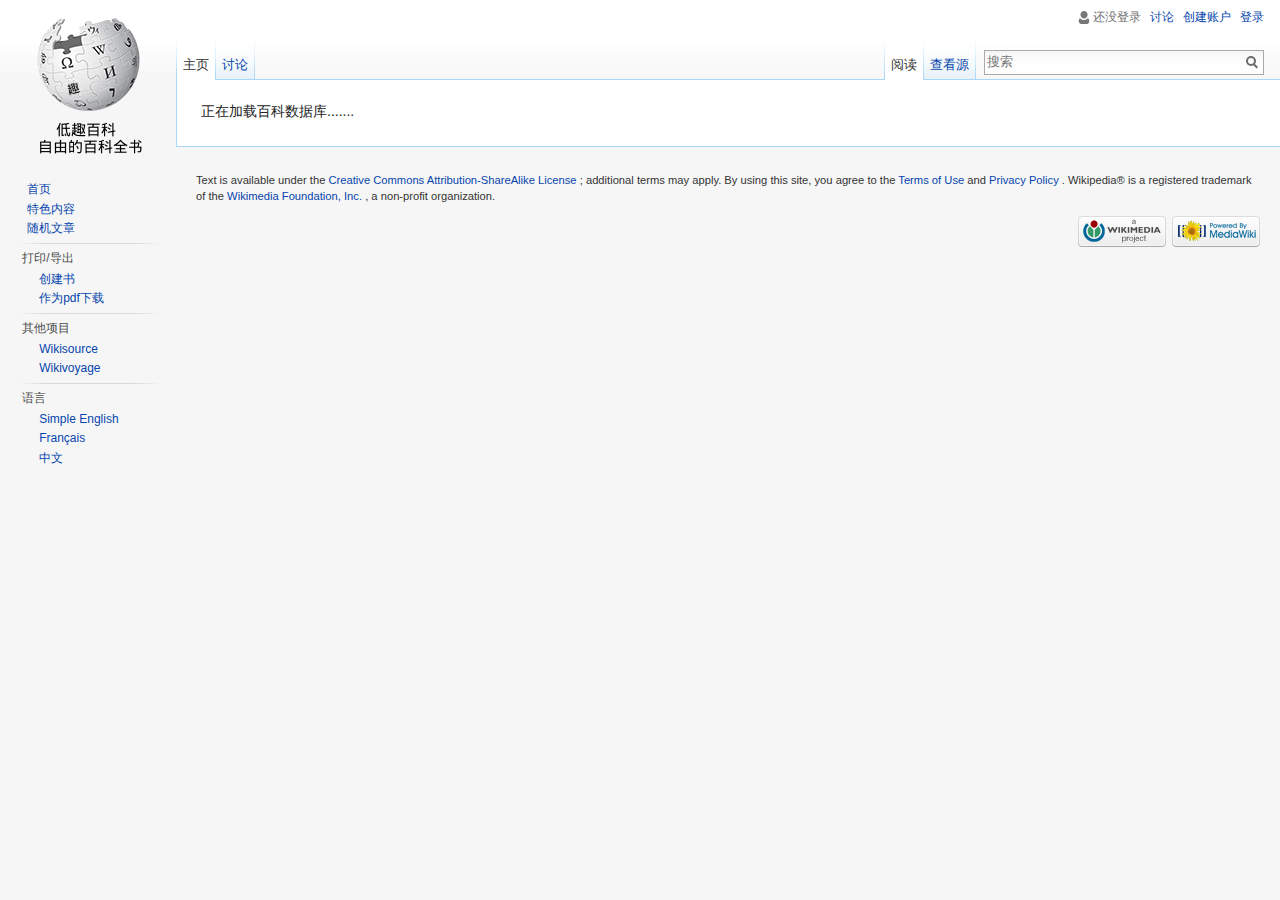
<file: petit-interessant/pedia/index.html>
<html lang="en" dir="ltr" class="client-nojs">
    
    <head>
        <meta charset="UTF-8" />
        <title class="lang-mgr" data-lang="title">
            低趣百科，自由的低趣百科全书
        </title>
        <script>
            document.documentElement.className = document.documentElement.className.replace(/(^|\s)client-nojs(\s|$)/, "$1client-js$2");
        </script>
        <script>
            (window.RLQ = window.RLQ || []).push(function() {
                mw.config.set({
                    "wgCanonicalNamespace": "",
                    "wgCanonicalSpecialPageName": false,
                    "wgNamespaceNumber": 0,
                    "wgPageName": "Main_Page",
                    "wgTitle": "Main Page",
                    "wgCurRevisionId": 696846920,
                    "wgRevisionId": 696846920,
                    "wgArticleId": 15580374,
                    "wgIsArticle": true,
                    "wgIsRedirect": false,
                    "wgAction": "view",
                    "wgUserName": null,
                    "wgUserGroups": ["*"],
                    "wgCategories": [],
                    "wgBreakFrames": false,
                    "wgPageContentLanguage": "en",
                    "wgPageContentModel": "wikitext",
                    "wgSeparatorTransformTable": ["", ""],
                    "wgDigitTransformTable": ["", ""],
                    "wgDefaultDateFormat": "dmy",
                    "wgMonthNames": ["", "January", "February", "March", "April", "May", "June", "July", "August", "September", "October", "November", "December"],
                    "wgMonthNamesShort": ["", "Jan", "Feb", "Mar", "Apr", "May", "Jun", "Jul", "Aug", "Sep", "Oct", "Nov", "Dec"],
                    "wgRelevantPageName": "Main_Page",
                    "wgRelevantArticleId": 15580374,
                    "wgRequestId": "V1E@OApAIDIAAHMOmlgAAABQ",
                    "wgIsProbablyEditable": false,
                    "wgRestrictionEdit": ["sysop"],
                    "wgRestrictionMove": ["sysop"],
                    "wgIsMainPage": true,
                    "wgWikiEditorEnabledModules": {
                        "toolbar": true,
                        "dialogs": true,
                        "preview": false,
                        "publish": false
                    },
                    "wgBetaFeaturesFeatures": [],
                    "wgMediaViewerOnClick": true,
                    "wgMediaViewerEnabledByDefault": true,
                    "wgVisualEditor": {
                        "pageLanguageCode": "en",
                        "pageLanguageDir": "ltr",
                        "usePageImages": true,
                        "usePageDescriptions": true
                    },
                    "wgPreferredVariant": "en",
                    "wgRelatedArticles": null,
                    "wgRelatedArticlesUseCirrusSearch": true,
                    "wgRelatedArticlesOnlyUseCirrusSearch": false,
                    "wgULSAcceptLanguageList": [],
                    "wgULSCurrentAutonym": "English",
                    "wgFlaggedRevsParams": {
                        "tags": {
                            "status": {
                                "levels": 1,
                                "quality": 2,
                                "pristine": 3
                            }
                        }
                    },
                    "wgStableRevisionId": null,
                    "wgCategoryTreePageCategoryOptions": "{\"mode\":0,\"hideprefix\":20,\"showcount\":true,\"namespaces\":false}",
                    "wgNoticeProject": "wikipedia",
                    "wgCentralNoticeCategoriesUsingLegacy": ["Fundraising", "fundraising"],
                    "wgWikibaseItemId": "Q5296",
                    "wgCentralAuthMobileDomain": false,
                    "wgVisualEditorToolbarScrollOffset": 0
                });
                mw.loader.implement("user.options",
                function($, jQuery, require, module) {
                    mw.user.options.set({
                        "variant": "en"
                    });
                });
                mw.loader.implement("user.tokens",
                function($, jQuery, require, module) {
                    mw.user.tokens.set({
                        "editToken": "+\\",
                        "patrolToken": "+\\",
                        "watchToken": "+\\",
                        "csrfToken": "+\\"
                    });
                    /*@nomin*/
                    ;

                });
                mw.loader.load(["mediawiki.page.startup", "mediawiki.legacy.wikibits", "ext.centralauth.centralautologin", "mmv.head", "ext.visualEditor.desktopArticleTarget.init", "ext.uls.init", "ext.uls.interface", "ext.quicksurveys.init", "mw.MediaWikiPlayer.loader", "mw.PopUpMediaTransform", "ext.centralNotice.bannerController", "skins.vector.js"]);
            });
        </script>
        <link rel="stylesheet" href="css/css1.css" />
        <meta name="ResourceLoaderDynamicStyles" content="" />
        <link rel="stylesheet" href="css/css2.css" />
<!--        <script async="" src="js/s5.js">-->
<!--        </script>-->
        <script src="//cdnjs.cloudflare.com/ajax/libs/jquery/1.11.1/jquery.min.js">
        </script>
        
        <!--<meta name="generator" content="MediaWiki 1.28.0-wmf.4"/>
        -->
        <!--<meta name="referrer" content="origin-when-cross-origin"/>
        -->
        <!--<link rel="alternate" href="android-app://org.wikipedia/http/en.m.wikipedia.org/wiki/Main_Page"/>
        -->
        <!--<link rel="alternate" type="application/atom+xml" title="Wikipedia
        picture of the day feed" href="/w/api.php?action=featuredfeed&amp;feed=potd&amp;feedformat=atom"/>
        -->
        <!--<link rel="alternate" type="application/atom+xml" title="Wikipedia
        featured articles feed" href="/w/api.php?action=featuredfeed&amp;feed=featured&amp;feedformat=atom"/>
        -->
        <!--<link rel="alternate" type="application/atom+xml" title="Wikipedia
        &quot;On this day...&quot; feed" href="/w/api.php?action=featuredfeed&amp;feed=onthisday&amp;feedformat=atom"/>
        -->
        <!--<link rel="apple-touch-icon" href="/static/apple-touch/wikipedia.png"/>
        -->
        <!--<link rel="shortcut icon" href="/static/favicon/wikipedia.ico"/>
        -->
        <!--<link rel="search" type="application/opensearchdescription+xml" href="/w/opensearch_desc.php"
        title="Wikipedia (en)"/>
        -->
        <!--<link rel="EditURI" type="application/rsd+xml" href="//en.wikipedia.org/w/api.php?action=rsd"/>
        -->
        <!--<link rel="copyright" href="//creativecommons.org/licenses/by-sa/3.0/"/>
        -->
        <!--<link rel="canonical" href="https://en.wikipedia.org/wiki/Main_Page"/>
        -->
        <!--<link rel="dns-prefetch" href="//meta.wikimedia.org" />
        -->
    </head>
    
    <body class="mediawiki ltr sitedir-ltr ns-0 ns-subject page-Main_Page rootpage-Main_Page skin-vector action-view">
        <div id="mw-page-base" class="noprint">
        </div>
        <div id="mw-head-base" class="noprint">
        </div>
        <div id="containt" class="mw-body" role="main">
            <a id="top">
            </a>
            <div id="siteNotice">
                <div id="centralNotice">
                </div>
                <!-- CentralNotice -->
            </div>
            <div id="firstHeading">
            </div>
            <div id="wiki-content" class="mw-body-content">
                正在加载百科数据库.......
            </div>
        </div>
        <div id="mw-navigation">
            <h2>
                Navigation menu
            </h2>
            <div id="mw-head">
                <div id="p-personal" role="navigation" class="" aria-labelledby="p-personal-label">
                    <h3 id="p-personal-label">
                        Personal tools
                    </h3>
                    <ul>
                        <li class="lang-mgr" data-lang="not-logged-in" id="pt-anonuserpage">
                            还没登录
                        </li>
                        <li id="pt-anontalk">
                            <a class="lang-mgr" data-lang="talk" href="#" title="Discussion about edits from this IP address [n]"
                            accesskey="n">
                                讨论
                            </a>
                        </li>
<!--                        <li id="pt-anoncontribs">-->
<!--                            <a class="lang-mgr" data-lang="contributions" href="#" title="A list of edits made from this IP address [y]"-->
<!--                            accesskey="y">-->
<!--                                Contributions-->
<!--                            </a>-->
<!--                        </li>-->
                        <li id="pt-createaccount">
                            <a class="lang-mgr" data-lang="creat-account" href="#"
                            title="You are encouraged to create an account and log in; however, it is not mandatory">
                                创建账户
                            </a>
                        </li>
                        <li id="pt-login">
                            <a class="lang-mgr" data-lang="login" href="/w/index.php?title=Special:UserLogin&amp;returnto=Main+Page"
                            title="You're encouraged to log in; however, it's not mandatory. [o]" accesskey="o">
                                登录
                            </a>
                        </li>
                    </ul>
                </div>
                <div id="left-navigation">
                    <div id="p-namespaces" role="navigation" class="vectorTabs" aria-labelledby="p-namespaces-label">
                        <h3 id="p-namespaces-label">
                            Namespaces
                        </h3>
                        <ul>
                            <li id="ca-nstab-main" class="selected">
                                <span>
                                    <a class="lang-mgr" data-lang="main-page" href="#" title="View the content page [c]" accesskey="c">
                                        主页
                                    </a>
                                </span>
                            </li>
                            <li id="ca-talk">
                                <span>
                                    <a class="lang-mgr" data-lang="discuss" href="#" title="Discussion about the content page [t]"
                                    accesskey="t" rel="discussion">
                                        讨论
                                    </a>
                                </span>
                            </li>
                        </ul>
                    </div>
                    <div id="p-variants" role="navigation" class="vectorMenu emptyPortlet"
                    aria-labelledby="p-variants-label">
                        <h3 id="p-variants-label">
                            <span>
                                Variants
                            </span>
                            <a href="#">
                            </a>
                        </h3>
                        <div class="menu">
                            <ul>
                            </ul>
                        </div>
                    </div>
                </div>
                <div id="right-navigation">
                    <div id="p-views" role="navigation" class="vectorTabs" aria-labelledby="p-views-label">
                        <h3 id="p-views-label">
                            Views
                        </h3>
                        <ul>
                            <li id="ca-view" class="selected">
                                <span>
                                    <a id="a-read" class="lang-mgr" data-lang="read" href="javascript:void(0);">
                                        阅读
                                    </a>
                                </span>
                            </li>
                            <li id="ca-viewsource">
                                <span>
                                    <a id="a-viewsource" class="lang-mgr" data-lang="view-source" href="javascript:void(0);" title="This page is protected.&#10;You can view its source [e]"
                                    accesskey="e">
                                        查看源
                                    </a>
                                </span>
                            </li>
<!--                            <li id="ca-history" class="collapsible">-->
<!--                                <span>-->
<!--                                    <a href="/w/index.php?title=Main_Page&amp;action=history" title="Past revisions of this page [h]"-->
<!--                                    accesskey="h">-->
<!--                                        View history-->
<!--                                    </a>-->
<!--                                </span>-->
<!--                            </li>-->
                        </ul>
                    </div>
                    <div id="p-cactions" role="navigation" class="vectorMenu emptyPortlet"
                    aria-labelledby="p-cactions-label">
                        <h3 id="p-cactions-label">
                            <span>
                                More
                            </span>
                            <a href="#">
                            </a>
                        </h3>
                        <div class="menu">
                            <ul>
                            </ul>
                        </div>
                    </div>
                    <div id="p-search" role="search">
                        <h3>
                            <label class="lang-mgr" data-lang="search" for="searchInput">
                                搜索
                            </label>
                        </h3>
                        <form action="/petit-interessant/pedia/" id="searchform">
                            <div id="simpleSearch">
                                <input class="lang-mgr-title" data-lang="search-wiki" type="search" name="search" placeholder="搜索" title="搜索低趣百科 [f]"
                                accesskey="f" id="searchInput" />
                                <input type="hidden" name="page" value="search" title="Search Wikipedia for this text" id="mw-searchButton" class="searchButton mw-fallbackSearchButton" />
                                <input class="lang-mgr-title" data-lang="search-goto" type="submit" name="go" value="Go" title="跳转到相应的页面（如果存在）"
                                id="searchButton" class="searchButton" />
                            </div>
                        </form>
                    </div>
                </div>
            </div>
            <div id="mw-panel">
                <div id="p-logo" role="banner">
                    <a class="mw-wiki-logo" href="/petit-interessant/pedia" title="Visit the main page">
                    </a>
                </div>
                <div class="portal" role="navigation" id='p-navigation' aria-labelledby='p-navigation-label'>
                    <h3 id='p-navigation-label'>
                        Navigation
                    </h3>
                    <div class="body">
                        <ul>
                            <li id="n-mainpage-description">
                                <a class="lang-mgr" data-lang = "home-page" href="#" title="Visit the main page [z]" accesskey="z">
                                    首页
                                </a>
                            </li>
<!--                            <li id="n-contents">-->
<!--                                <a href="/wiki/Portal:Contents" title="Guides to browsing Wikipedia">-->
<!--                                    Contents-->
<!--                                </a>-->
<!--                            </li>-->
                            <li id="n-featuredcontent">
                                <a class="lang-mgr" data-lang = "featured-content" href="/wiki/Portal:Featured_content" title="Featured content – the best of Wikipedia">
                                    特色内容
                                </a>
                            </li>
<!--                            <li id="n-currentevents">-->
<!--                                <a href="/wiki/Portal:Current_events" title="Find background information on current events">-->
<!--                                    Current events-->
<!--                                </a>-->
<!--                            </li>-->
                            <li id="n-randompage">
                                <a class="lang-mgr" data-lang = "random-article" href="/wiki/Special:Random" title="Load a random article [x]" accesskey="x">
                                    随机文章
                                </a>
                            </li>
<!--                            <li id="n-sitesupport">-->
<!--                                <a href="https://donate.wikimedia.org/wiki/Special:FundraiserRedirector?utm_source=donate&amp;utm_medium=sidebar&amp;utm_campaign=C13_en.wikipedia.org&amp;uselang=en"-->
<!--                                title="Support us">-->
<!--                                    Donate to Wikipedia-->
<!--                                </a>-->
<!--                            </li>-->
<!--                            <li id="n-shoplink">-->
<!--                                <a href="//shop.wikimedia.org" title="Visit the Wikipedia store">-->
<!--                                    Wikipedia store-->
<!--                                </a>-->
<!--                            </li>-->
                        </ul>
                    </div>
                </div>
<!--                <div class="portal" role="navigation" id='p-interaction' aria-labelledby='p-interaction-label'>-->
<!--                    <h3 id='p-interaction-label'>-->
<!--                        Interaction-->
<!--                    </h3>-->
<!--                    <div class="body">-->
<!--                        <ul>-->
<!--                            <li id="n-help">-->
<!--                                <a href="/wiki/Help:Contents" title="Guidance on how to use and edit Wikipedia">-->
<!--                                    Help-->
<!--                                </a>-->
<!--                            </li>-->
<!--                            <li id="n-aboutsite">-->
<!--                                <a href="/wiki/Wikipedia:About" title="Find out about Wikipedia">-->
<!--                                    About Wikipedia-->
<!--                                </a>-->
<!--                            </li>-->
<!--                            <li id="n-portal">-->
<!--                                <a href="/wiki/Wikipedia:Community_portal" title="About the project, what you can do, where to find things">-->
<!--                                    Community portal-->
<!--                                </a>-->
<!--                            </li>-->
<!--                            <li id="n-recentchanges">-->
<!--                                <a href="/wiki/Special:RecentChanges" title="A list of recent changes in the wiki [r]"-->
<!--                                accesskey="r">-->
<!--                                    Recent changes-->
<!--                                </a>-->
<!--                            </li>-->
<!--                            <li id="n-contactpage">-->
<!--                                <a href="//en.wikipedia.org/wiki/Wikipedia:Contact_us" title="How to contact Wikipedia">-->
<!--                                    Contact page-->
<!--                                </a>-->
<!--                            </li>-->
<!--                        </ul>-->
<!--                    </div>-->
<!--                </div>-->


<!--                <div class="portal" role="navigation" id='p-tb' aria-labelledby='p-tb-label'>-->
<!--                    <h3 id='p-tb-label'>-->
<!--                        Tools-->
<!--                    </h3>-->
<!--                    <div class="body">-->
<!--                        <ul>-->
<!--                            <li id="t-whatlinkshere">-->
<!--                                <a href="/wiki/Special:WhatLinksHere/Main_Page" title="List of all English Wikipedia pages containing links to this page [j]"-->
<!--                                accesskey="j">-->
<!--                                    What links here-->
<!--                                </a>-->
<!--                            </li>-->
<!--                            <li id="t-recentchangeslinked">-->
<!--                                <a href="/wiki/Special:RecentChangesLinked/Main_Page" title="Recent changes in pages linked from this page [k]"-->
<!--                                accesskey="k">-->
<!--                                    Related changes-->
<!--                                </a>-->
<!--                            </li>-->
<!--                            <li id="t-upload">-->
<!--                                <a href="/wiki/Wikipedia:File_Upload_Wizard" title="Upload files [u]"-->
<!--                                accesskey="u">-->
<!--                                    Upload file-->
<!--                                </a>-->
<!--                            </li>-->
<!--                            <li id="t-specialpages">-->
<!--                                <a href="/wiki/Special:SpecialPages" title="A list of all special pages [q]"-->
<!--                                accesskey="q">-->
<!--                                    Special pages-->
<!--                                </a>-->
<!--                            </li>-->
<!--                            <li id="t-permalink">-->
<!--                                <a href="/w/index.php?title=Main_Page&amp;oldid=696846920" title="Permanent link to this revision of the page">-->
<!--                                    Permanent link-->
<!--                                </a>-->
<!--                            </li>-->
<!--                            <li id="t-info">-->
<!--                                <a href="/w/index.php?title=Main_Page&amp;action=info" title="More information about this page">-->
<!--                                    Page information-->
<!--                                </a>-->
<!--                            </li>-->
<!--                            <li id="t-wikibase">-->
<!--                                <a href="https://www.wikidata.org/wiki/Q5296" title="Link to connected data repository item [g]"-->
<!--                                accesskey="g">-->
<!--                                    Wikidata item-->
<!--                                </a>-->
<!--                            </li>-->
<!--                            <li id="t-cite">-->
<!--                                <a href="/w/index.php?title=Special:CiteThisPage&amp;page=Main_Page&amp;id=696846920"-->
<!--                                title="Information on how to cite this page">-->
<!--                                    Cite this page-->
<!--                                </a>-->
<!--                            </li>-->
<!--                        </ul>-->
<!--                    </div>-->
<!--                </div>-->
                <div class="portal" role="navigation" id='p-coll-print_export' aria-labelledby='p-coll-print_export-label'>
                    <h3 class="lang-mgr" data-mgr="print-export" id='p-coll-print_export-label'>
                        打印/导出
                    </h3>
                    <div class="body">
                        <ul>
                            <li id="coll-create_a_book">
                                <a class="lang-mgr" data-mgr="create-book" href="/w/index.php?title=Special:Book&amp;bookcmd=book_creator&amp;referer=Main+Page">
                                    创建书
                                </a>
                            </li>
                            <li id="coll-download-as-rdf2latex">
                                <a class="lang-mgr" data-mgr="download-pdf" href="/w/index.php?title=Special:Book&amp;bookcmd=render_article&amp;arttitle=Main+Page&amp;returnto=Main+Page&amp;oldid=696846920&amp;writer=rdf2latex">
                                    作为pdf下载
                                </a>
                            </li>
<!--                            <li id="t-print">-->
<!--                                <a href="/w/index.php?title=Main_Page&amp;printable=yes" title="Printable version of this page [p]"-->
<!--                                accesskey="p">-->
<!--                                    Printable version-->
<!--                                </a>-->
<!--                            </li>-->
                        </ul>
                    </div>
                </div>
                <div class="portal" role="navigation" id='p-wikibase-otherprojects' aria-labelledby='p-wikibase-otherprojects-label'>
                    <h3 class="lang-mgr" data-lang="other-projects" id='p-wikibase-otherprojects-label'>
                        其他项目
                    </h3>
                    <div class="body">
                        <ul>
                            
                            
                            <li class="wb-otherproject-link wb-otherproject-wikisource">
                                <a href="#" hreflang="en">
                                    Wikisource
                                </a>
                            </li>
                            <li class="wb-otherproject-link wb-otherproject-wikivoyage">
                                <a href="#" hreflang="en">
                                    Wikivoyage
                                </a>
                            </li>
                        </ul>
                    </div>
                </div>
                <div class="portal" role="navigation" id='p-lang' aria-labelledby='p-lang-label'>
                    <h3 class="lang-mgr" data-lang="language" id='p-lang-label'>
                        语言
                    </h3>
                    <div class="body">
                        <ul>
                            <li class="interlanguage-link interwiki-simple">
                                <a href="#" title="Simple English" lang="simple"
                                hreflang="simple">
                                    Simple English
                                </a>
                            </li>
                            
                        
                            <li class="interlanguage-link interwiki-fr">
                                <a href="#" title="French" lang="fr" hreflang="fr">
                                    Français
                                </a>
                            </li>
                           
                            <li class="interlanguage-link interwiki-zh">
                                <a href="#" title="Chinese" lang="zh" hreflang="zh">
                                    中文
                                </a>
                            </li>
                            <li class="uls-p-lang-dummy">
                                <a href="#">
                                </a>
                            </li>
                        </ul>
                    </div>
                </div>
            </div>
        </div>
        <div id="footer" role="contentinfo">
            <ul id="footer-info">
                <li id="footer-info-lastmod">
                    This page was last modified on 26 December 2015, at 10:03.
                </li>
                <li id="footer-info-copyright">
                    Text is available under the
                    <a rel="license" href="//en.wikipedia.org/wiki/Wikipedia:Text_of_Creative_Commons_Attribution-ShareAlike_3.0_Unported_License">
                        Creative Commons Attribution-ShareAlike License
                    </a>
                    <a rel="license" href="//creativecommons.org/licenses/by-sa/3.0/" style="display:none;">
                    </a>
                    ; additional terms may apply. By using this site, you agree to the
                    <a href="//wikimediafoundation.org/wiki/Terms_of_Use">
                        Terms of Use
                    </a>
                    and
                    <a href="//wikimediafoundation.org/wiki/Privacy_policy">
                        Privacy Policy
                    </a>
                    . Wikipedia® is a registered trademark of the
                    <a href="//www.wikimediafoundation.org/">
                        Wikimedia Foundation, Inc.
                    </a>
                    , a non-profit organization.
                </li>
            </ul>
            <!-- <ul id="footer-places">-->
            <!-- <li id="footer-places-privacy"><a href="//wikimediafoundation.org/wiki/Privacy_policy" class="extiw" title="wmf:Privacy policy">Privacy policy</a></li>-->
            <!-- <li id="footer-places-about"><a href="/wiki/Wikipedia:About" title="Wikipedia:About">About Wikipedia</a></li>-->
            <!-- <li id="footer-places-disclaimer"><a href="/wiki/Wikipedia:General_disclaimer" title="Wikipedia:General disclaimer">Disclaimers</a></li>-->
            <!-- <li id="footer-places-contact"><a href="//en.wikipedia.org/wiki/Wikipedia:Contact_us">Contact Wikipedia</a></li>-->
            <!-- <li id="footer-places-developers"><a href="https://www.mediawiki.org/wiki/Special:MyLanguage/How_to_contribute">Developers</a></li>-->
            <!-- <li id="footer-places-cookiestatement"><a href="//wikimediafoundation.org/wiki/Cookie_statement">Cookie statement</a></li>-->
            <!-- <li id="footer-places-mobileview"><a href="//en.m.wikipedia.org/w/index.php?title=Main_Page&amp;mobileaction=toggle_view_mobile" class="noprint stopMobileRedirectToggle">Mobile view</a></li>-->
            <!-- </ul>-->
            <ul id="footer-icons" class="noprint">
                <li id="footer-copyrightico">
                    <a href="https://wikimediafoundation.org/">
                        <img src="static/wikimedia-button.png" width="88" height="31" alt="Wikimedia Foundation"
                        />
                    </a>
                </li>
                <li id="footer-poweredbyico">
                    <a href="//www.mediawiki.org/">
                        <img src="static/poweredby_mediawiki_88x31.png" alt="Powered by MediaWiki"
                        width="88" height="31" />
                    </a>
                </li>
            </ul>
            <div style="clear:both">
            </div>
        </div>
        <script>
            (window.RLQ = window.RLQ || []).push(function() {
                mw.loader.state({
                    "ext.globalCssJs.site": "ready",
                    "ext.globalCssJs.user": "ready",
                    "user": "ready"
                });
                mw.loader.load(["mediawiki.action.view.postEdit", "site", "mediawiki.user", "mediawiki.hidpi", "mediawiki.page.ready", "mediawiki.searchSuggest", "ext.eventLogging.subscriber", "ext.gadget.teahouse", "ext.gadget.ReferenceTooltips", "ext.gadget.DRN-wizard", "ext.gadget.charinsert", "ext.gadget.refToolbar", "ext.gadget.switcher", "ext.gadget.featured-articles-links", "mmv.bootstrap.autostart", "ext.visualEditor.targetLoader", "ext.wikimediaEvents", "ext.navigationTiming", "schema.UniversalLanguageSelector", "ext.uls.eventlogger", "ext.uls.interlanguage"]);
            });
        </script>
        <script>
            (window.RLQ = window.RLQ || []).push(function() {
                mw.config.set({
                    "wgBackendResponseTime": 76,
                    "wgHostname": "mw1180"
                });
            });
        </script>
        <script src="js/wikiparser.js">
        </script>
        
        <script src="js/lang-mgr.js">
        </script>
        <script src="js/wk-mgr.js">
        </script>
    </body>

</html>
</file>
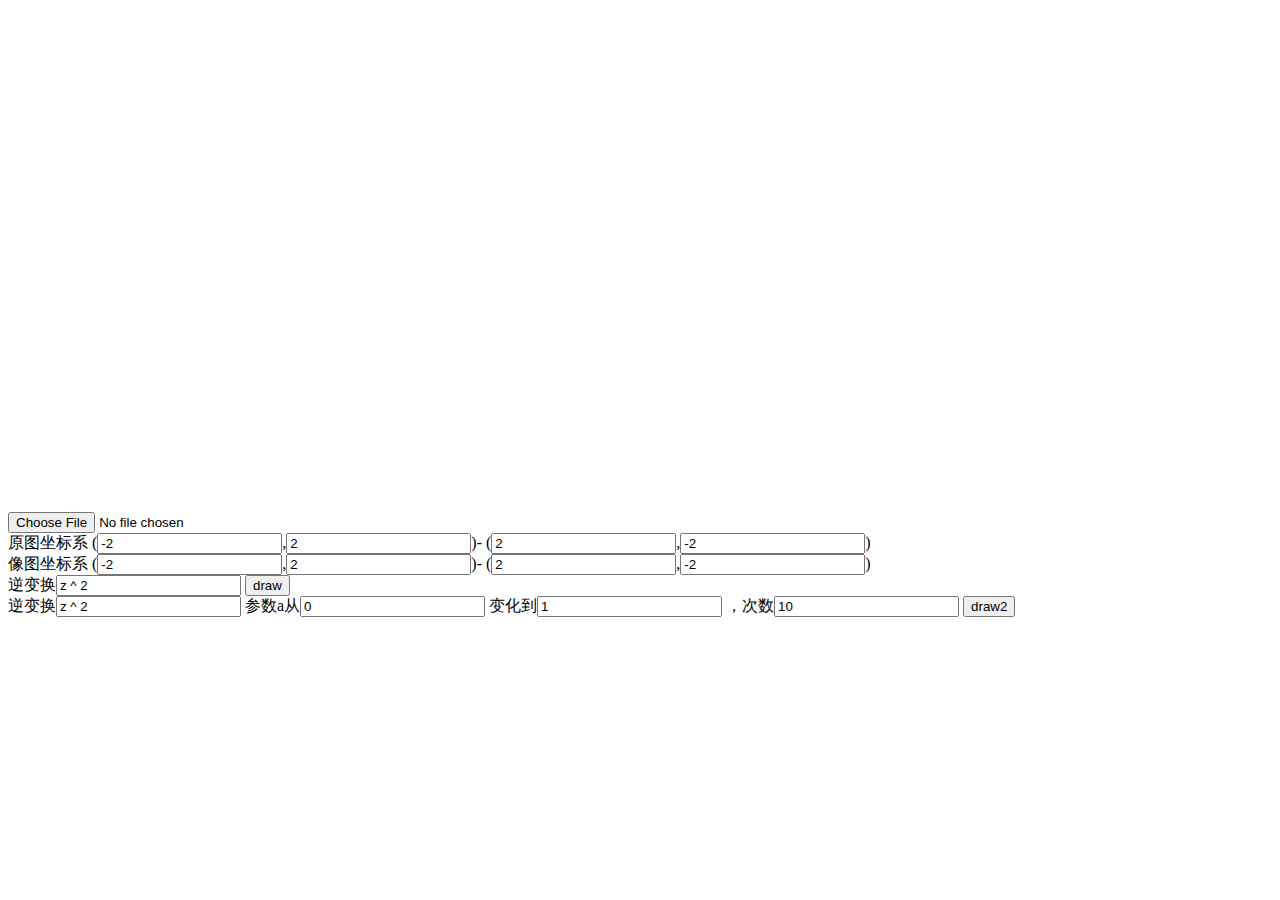
<file: programmes/mjs/conformal-trans/main.html>
<html>
<head>
    <meta charset="utf8" />
    <title></title>

</head>
<canvas height="500" width="500" id="canvas1"></canvas>
<canvas height="250" width="250" id="canvas2"></canvas><br/>
<input type="file" id="img-file"/>
<div>
    原图坐标系
    (<input type="text" id="ox1" value="-2">,<input type="text" id="oy1" value="2">)-
    (<input type="text" id="ox2" value="2">,<input type="text" id="oy2" value="-2">)
</div>
<div>
    像图坐标系
    (<input type="text" id="ix1" value="-2">,<input type="text" id="iy1" value="2">)-
    (<input type="text" id="ix2" value="2">,<input type="text" id="iy2" value="-2">)
</div>
<div>
    逆变换<input type="text" id="formula" value="z ^ 2"/>
    <button id='btn1'>draw</button>
</div>
<div>
    逆变换<input type="text" id="formula2" value="z ^ 2"/>
    参数a从<input type="text" id="pstart" value="0"/>
    变化到<input type="text" id="pend" value="1"/>
    ，次数<input type="text" id="times" value="10"/>
    <button id='btn2'>draw2</button>
</div>
<script src="../jquery-1.12.0.min.js"></script>
<script src="mathx.js"></script>
<script src="trans.js"></script>
<script src="app.js"></script>

</html>
</file>
<file: petit-interessant/pedia/css/css1.css>
.referencetooltip{position:absolute;list-style:none;list-style-image:none;opacity:0;font-size:10px;margin:0;z-index:5;padding:0}.referencetooltip li{border:#080086 2px solid;max-width:260px;padding:10px 8px 13px 8px;margin:0px;background-color:#F7F7F7;-webkit-box-shadow:2px 4px 2px rgba(0,0,0,0.3);-moz-box-shadow:2px 4px 2px rgba(0,0,0,0.3);box-shadow:2px 4px 2px rgba(0,0,0,0.3)}.referencetooltip li+li{margin-left:7px;margin-top:-2px;border:0;padding:0;height:3px;width:0px;background-color:transparent;-webkit-box-shadow:none;-moz-box-shadow:none;box-shadow:none;border-top:12px #080086 solid;border-right:7px transparent solid;border-left:7px transparent solid}.referencetooltip>li+li::after{content:'';border-top:8px #F7F7F7 solid;border-right:5px transparent solid;border-left:5px transparent solid;margin-top:-12px;margin-left:-5px;z-index:1;height:0px;width:0px;display:block}.client-js body .referencetooltip li li{border:none;-webkit-box-shadow:none;-moz-box-shadow:none;box-shadow:none;height:auto;width:auto;margin:auto;padding:0;position:static}.RTflipped{padding-top:13px}.referencetooltip.RTflipped li+li{position:absolute;top:2px;border-top:0;border-bottom:12px #080086 solid}.referencetooltip.RTflipped li+li::after{border-top:0;border-bottom:8px #F7F7F7 solid;position:absolute;margin-top:7px}.RTsettings{float:right;height:24px;width:24px;cursor:pointer;background-image:url(//upload.wikimedia.org/wikipedia/commons/thumb/7/77/Gear_icon.svg/24px-Gear_icon.svg.png);background-image:linear-gradient(transparent,transparent),url(//upload.wikimedia.org/wikipedia/commons/7/77/Gear_icon.svg);margin-top:-9px;margin-right:-7px;-webkit-transition:opacity 0.15s;-moz-transition:opacity 0.15s;-ms-transition:opacity 0.15s;-o-transition:opacity 0.15s;transition:opacity 0.15s;opacity:0.6;filter:alpha(opacity=60)}.RTsettings:hover{opacity:1;filter:alpha(opacity=100)}.RTTarget{border:#080086 2px solid}.skin-vector li.GA,.skin-monobook li.GA,.skin-modern li.GA{list-style-image:url(//upload.wikimedia.org/wikipedia/commons/4/42/Monobook-bullet-ga.png)}.skin-vector li.FA,.skin-monobook li.FA{list-style-image:url(//upload.wikimedia.org/wikipedia/commons/d/d4/Monobook-bullet-star.png)}.skin-modern li.FA{list-style-image:url(//upload.wikimedia.org/wikipedia/commons/thumb/2/2c/Modern-bullet-star.svg/9px-Modern-bullet-star.svg.png)}.wp-teahouse-question-form{position:absolute;margin-left:auto;margin-right:auto;background-color:#f4f3f0;border:1px solid #a7d7f9;padding:1em}#wp-th-question-ask{float:right}.wp-teahouse-ask a.external{background-image:none !important}.wp-teahouse-respond-form{position:absolute;margin-left:auto;margin-right:auto;background-color:#f4f3f0;border:1px solid #a7d7f9;padding:1em}.wp-th-respond{float:right}.wp-teahouse-respond a.external{background-image:none !important}.mediaContainer,.PopUpMediaTransform{position :relative;display:block}.thumb .mediaContainer,.thumb .PopUpMediaTransform{margin:0 auto}.client-nojs #pt-uls{display:none}.client-nojs #ca-ve-edit,.client-nojs .mw-editsection-divider,.client-nojs .mw-editsection-visualeditor,.ve-not-available #ca-ve-edit,.ve-not-available .mw-editsection-divider,.ve-not-available .mw-editsection-visualeditor{display:none}.client-js .mw-content-ltr .mw-editsection-bracket:first-of-type,.client-js .mw-content-rtl .mw-editsection-bracket:not( :first-of-type ){margin-right:0.25em;color:#555}.client-js .mw-content-rtl .mw-editsection-bracket:first-of-type,.client-js .mw-content-ltr .mw-editsection-bracket:not( :first-of-type ){margin-left:0.25em;color:#555}.badge-goodarticle,.badge-recommendedarticle{list-style-image:url([data-uri]);list-style-image:url(/w/extensions/Wikidata/extensions/WikimediaBadges/resources/images/badge-silver-star.png?70a8c)!ie}.badge-featuredarticle,.badge-featuredportal,.badge-featuredlist{list-style-image:url([data-uri]);list-style-image:url(/w/extensions/Wikidata/extensions/WikimediaBadges/resources/images/badge-golden-star.png?ed948)!ie}.badge-problematic{list-style-image:url([data-uri]);list-style-image:url(/w/extensions/Wikidata/extensions/WikimediaBadges/resources/images/badge-problematic.png?f3177)!ie}.badge-proofread{list-style-image:url([data-uri]);list-style-image:url(/w/extensions/Wikidata/extensions/WikimediaBadges/resources/images/badge-proofread.png?e81f9)!ie}.badge-validated{list-style-image:url([data-uri]);list-style-image:url(/w/extensions/Wikidata/extensions/WikimediaBadges/resources/images/badge-validated.png?6232c)!ie}@media print{.noprint,div#jump-to-nav,.mw-jump,div.top,div#column-one,.mw-editsection,.mw-editsection-like,#footer-places,.mw-hidden-catlinks,.usermessage,.patrollink,.ns-0 .mw-redirectedfrom,div.magnify,#mw-navigation,#siteNotice,div#f-poweredbyico,div#f-copyrightico,li#about,li#disclaimer,li#mobileview,li#privacy{display:none}body{background:#fff;color:#000;margin:0;padding:0}h1,h2,h3,h4,h5,h6{font-weight:bold;page-break-after:avoid}dt{font-weight:bold}ul{list-style-type:square}p{margin:1em 0;line-height:1.2em;orphans:3;widows:3}pre,.mw-code{background:#fff;color:#000;border:1pt dashed #000;padding:1em 0;font-size:8pt;white-space:pre;word-wrap:break-word;overflow:auto}img,figure,.wikitable,.thumb{page-break-inside:avoid}img{border:0;vertical-align:middle}#globalWrapper{width:100% !important;min-width:0 !important}.mw-body{background:#fff;color:#000;border:0 !important;padding:0 !important;margin:0 !important;direction:ltr}#column-content{margin:0 !important}#column-content .mw-body{padding:1em;margin:0 !important}#toc{background-color:#f9f9f9;border:1pt solid #aaa;padding:5px;display:table}.tocnumber,.toctext{display:table-cell}.tocnumber{padding-left:0;padding-right:0.5em}.mw-content-ltr .tocnumber{padding-left:0;padding-right:0.5em}.mw-content-rtl .tocnumber{padding-left:0.5em;padding-right:0}#footer{background:#fff;color:#000;margin-top:1em;border-top:1pt solid #aaa;direction:ltr}a{background:none !important;padding:0 !important}.mw-body a.external.text:after,.mw-body a.external.autonumber:after{content:" (" attr( href ) ")";word-break:break-all;word-wrap:break-word}.mw-body a.external.text[href^='//']:after,.mw-body a.external.autonumber[href^='//']:after{content:" (https:" attr( href ) ")"}a,a.external,a.new,a.stub{color:#000 !important;text-decoration:none !important}a,a.external,a.new,a.stub{color:inherit !important;text-decoration:inherit !important}div.floatright{float:right;clear:right;position:relative;margin:0.5em 0 0.8em 1.4em}div.floatright p{font-style:italic}div.floatleft{float:left;clear:left;position:relative;margin:0.5em 1.4em 0.8em 0}div.floatleft p{font-style:italic}div.center{text-align:center}div.thumb{background-color:transparent;border:0;width:auto;margin-top:0.5em;margin-bottom:0.8em}div.thumbinner{background-color:#fff;border:1pt solid #ccc;padding:3px !important;font-size:94%;text-align:center;overflow:hidden}html .thumbimage{border:1pt solid #ccc}html .thumbcaption{border:none;text-align:left;line-height:1.4em;padding:3px !important;font-size:94%}div.tright{float:right;clear:right;margin:0.5em 0 0.8em 1.4em}div.tleft{float:left;clear:left;margin:0.5em 1.4em 0.8em 0}img.thumbborder{border:1pt solid #ddd}table.wikitable,table.mw_metadata{background:#fff;margin:1em 0;border:1pt solid #aaa;border-collapse:collapse}table.wikitable > tr > th,table.wikitable > tr > td,table.wikitable > * > tr > th,table.wikitable > * > tr > td,.mw_metadata th,.mw_metadata td{border:1pt solid #aaa;padding:0.2em}table.wikitable > tr > th,table.wikitable > * > tr > th,.mw_metadata th{background:#fff;font-weight:bold;text-align:center}table.wikitable > caption,.mw_metadata caption{font-weight:bold}table.listing,table.listing td{border:1pt solid #000;border-collapse:collapse}a.sortheader{margin:0 0.3em}.catlinks ul{display:inline;padding:0;list-style:none none}.catlinks li{display:inline-block;line-height:1.15em;padding:0 .4em;border-left:1pt solid #aaa;margin:0.1em 0}.catlinks li:first-child{padding-left:.2em;border-left:0}.printfooter{padding:1em 0}}@media screen{.mw-content-ltr{direction:ltr}.mw-content-rtl{direction:rtl}.sitedir-ltr textarea,.sitedir-ltr input{direction:ltr}.sitedir-rtl textarea,.sitedir-rtl input{direction:rtl}.mw-userlink{unicode-bidi:embed}mark{background-color:#ff0;color:#000}wbr{display:inline-block}input[type="submit"],input[type="button"],input[type="reset"],input[type="file"]{direction:ltr}textarea[dir="ltr"],input[dir="ltr"]{direction:ltr}textarea[dir="rtl"],input[dir="rtl"]{direction:rtl}abbr[title],.explain[title]{border-bottom:1px dotted;cursor:help}@supports (text-decoration:underline dotted){abbr[title],.explain[title]{border-bottom:none;text-decoration:underline dotted}}.mw-plusminus-pos{color:#006400}.mw-plusminus-neg{color:#8b0000}.mw-plusminus-null{color:#aaa}.mw-plusminus-pos,.mw-plusminus-neg,.mw-plusminus-null{unicode-bidi:-moz-isolate;unicode-bidi:isolate}span.comment{font-style:italic;unicode-bidi:-moz-isolate;unicode-bidi:isolate}#wikiPreview.ontop{margin-bottom:1em}#editform,#toolbar,#wpTextbox1{clear:both}li span.deleted,span.history-deleted{text-decoration:line-through;color:#888;font-style:italic}.not-patrolled{background-color:#ffa}.unpatrolled{font-weight:bold;color:#f00}div.patrollink{font-size:75%;text-align:right}td.mw-label{text-align:right}td.mw-input{text-align:left}td.mw-submit{text-align:left}td.mw-label{vertical-align:middle}td.mw-submit{white-space:nowrap}input#wpSummary{width:80%;margin-bottom:1em}.mw-input-with-label{white-space:nowrap}.mw-content-ltr .thumbcaption{text-align:left}.mw-content-ltr .magnify{float:right}.mw-content-rtl .thumbcaption{text-align:right}.mw-content-rtl .magnify{float:left}#catlinks{text-align:left}.catlinks ul{display:inline;margin:0;padding:0;list-style:none;list-style-type:none;list-style-image:none;vertical-align:middle !ie}.catlinks li{display:inline-block;line-height:1.25em;border-left:1px solid #aaa;margin:0.125em 0;padding:0 0.5em;zoom:1;display:inline !ie}.catlinks li:first-child{padding-left:0.25em;border-left:none}.catlinks li a.mw-redirect{font-style:italic}.mw-hidden-cats-hidden{display:none}.catlinks-allhidden{display:none}p.mw-protect-editreasons,p.mw-filedelete-editreasons,p.mw-delete-editreasons{font-size:90%;text-align:right}.autocomment{color:#808080}#pagehistory .history-user{margin-left:0.4em;margin-right:0.2em}#pagehistory li{border:1px solid #fff}#pagehistory li.selected{background-color:#f9f9f9;border:1px dashed #aaa}.mw-history-revisionactions{float:right}.newpage,.minoredit,.botedit{font-weight:bold}div.mw-warning-with-logexcerpt{padding:3px;margin-bottom:3px;border:2px solid #2f6fab;clear:both}div.mw-warning-with-logexcerpt ul li{font-size:90%}span.mw-revdelundel-link,strong.mw-revdelundel-link{font-size:90%}span.mw-revdelundel-hidden,input.mw-revdelundel-hidden{visibility:hidden}td.mw-revdel-checkbox,th.mw-revdel-checkbox{padding-right:10px;text-align:center}a.new{color:#ba0000}.plainlinks a.external{background:none !important;padding:0 !important}.rtl a.external.free,.rtl a.external.autonumber{direction:ltr;unicode-bidi:embed}table.wikitable{margin:1em 0;background-color:#f9f9f9;border:1px solid #aaa;border-collapse:collapse;color:#000}table.wikitable > tr > th,table.wikitable > tr > td,table.wikitable > * > tr > th,table.wikitable > * > tr > td{border:1px solid #aaa;padding:0.2em 0.4em}table.wikitable > tr > th,table.wikitable > * > tr > th{background-color:#f2f2f2;text-align:center}table.wikitable > caption{font-weight:bold}.error,.warning,.success{font-size:larger}.error{color:#c00}.warning{color:#705000}.success{color:#009000}.errorbox,.warningbox,.successbox{border:1px solid;padding:.5em 1em;margin-bottom:1em;display:inline-block;zoom:1;*display:inline}.errorbox h2,.warningbox h2,.successbox h2{font-size:1em;color:inherit;font-weight:bold;display:inline;margin:0 .5em 0 0;border:none}.errorbox{color:#c00;border-color:#fac5c5;background-color:#fae3e3}.warningbox{color:#705000;border-color:#fde29b;background-color:#fdf1d1}.successbox{color:#008000;border-color:#b7fdb5;background-color:#e1fddf}.mw-infobox{border:2px solid #ff7f00;margin:0.5em;clear:left;overflow:hidden}.mw-infobox-left{margin:7px;float:left;width:35px}.mw-infobox-right{margin:0.5em 0.5em 0.5em 49px}.previewnote{color:#c00;margin-bottom:1em}.previewnote p{text-indent:3em;margin:0.8em 0}.visualClear{clear:both}.mw-datatable{border-collapse:collapse}.mw-datatable,.mw-datatable td,.mw-datatable th{border:1px solid #aaa;padding:0 0.15em 0 0.15em}.mw-datatable th{background-color:#ddf}.mw-datatable td{background-color:#fff}.mw-datatable tr:hover td{background-color:#eef}table.mw_metadata{font-size:0.8em;margin-left:0.5em;margin-bottom:0.5em;width:400px}table.mw_metadata caption{font-weight:bold}table.mw_metadata th{font-weight:normal;text-align:center}table.mw_metadata td{padding:0.1em}table.mw_metadata{border:none;border-collapse:collapse}table.mw_metadata td,table.mw_metadata th{border:1px solid #aaa;padding-left:5px;padding-right:5px}table.mw_metadata th{background-color:#f9f9f9}table.mw_metadata td{background-color:#fcfcfc}table.mw_metadata ul.metadata-langlist{list-style-type:none;list-style-image:none;padding-right:5px;padding-left:5px;margin:0}.mw-content-ltr ul,.mw-content-rtl .mw-content-ltr ul{margin:0.3em 0 0 1.6em;padding:0}.mw-content-rtl ul,.mw-content-ltr .mw-content-rtl ul{margin:0.3em 1.6em 0 0;padding:0}.mw-content-ltr ol,.mw-content-rtl .mw-content-ltr ol{margin:0.3em 0 0 3.2em;padding:0}.mw-content-rtl ol,.mw-content-ltr .mw-content-rtl ol{margin:0.3em 3.2em 0 0;padding:0}.mw-content-ltr dd,.mw-content-rtl .mw-content-ltr dd{margin-left:1.6em;margin-right:0}.mw-content-rtl dd,.mw-content-ltr .mw-content-rtl dd{margin-right:1.6em;margin-left:0}.mw-ajax-loader{background-image:url(/w/resources/src/mediawiki.legacy/images/ajax-loader.gif?57f34);background-position:center center;background-repeat:no-repeat;padding:16px;position:relative;top:-16px}.mw-small-spinner{padding:10px !important;margin-right:0.6em;background-image:url(/w/resources/src/mediawiki.legacy/images/spinner.gif?ca65b);background-position:center center;background-repeat:no-repeat}h1:lang(anp),h1:lang(as),h1:lang(bh),h1:lang(bho),h1:lang(bn),h1:lang(gu),h1:lang(hi),h1:lang(kn),h1:lang(ks),h1:lang(ml),h1:lang(mr),h1:lang(my),h1:lang(mai),h1:lang(ne),h1:lang(new),h1:lang(or),h1:lang(pa),h1:lang(pi),h1:lang(sa),h1:lang(ta),h1:lang(te){line-height:1.6em !important}h2:lang(anp),h3:lang(anp),h4:lang(anp),h5:lang(anp),h6:lang(anp),h2:lang(as),h3:lang(as),h4:lang(as),h5:lang(as),h6:lang(as),h2:lang(bho),h3:lang(bho),h4:lang(bho),h5:lang(bho),h6:lang(bho),h2:lang(bh),h3:lang(bh),h4:lang(bh),h5:lang(bh),h6:lang(bh),h2:lang(bn),h3:lang(bn),h4:lang(bn),h5:lang(bn),h6:lang(bn),h2:lang(gu),h3:lang(gu),h4:lang(gu),h5:lang(gu),h6:lang(gu),h2:lang(hi),h3:lang(hi),h4:lang(hi),h5:lang(hi),h6:lang(hi),h2:lang(kn),h3:lang(kn),h4:lang(kn),h5:lang(kn),h6:lang(kn),h2:lang(ks),h3:lang(ks),h4:lang(ks),h5:lang(ks),h6:lang(ks),h2:lang(ml),h3:lang(ml),h4:lang(ml),h5:lang(ml),h6:lang(ml),h2:lang(mr),h3:lang(mr),h4:lang(mr),h5:lang(mr),h6:lang(mr),h2:lang(my),h3:lang(my),h4:lang(my),h5:lang(my),h6:lang(my),h2:lang(mai),h3:lang(mai),h4:lang(mai),h5:lang(mai),h6:lang(mai),h2:lang(ne),h3:lang(ne),h4:lang(ne),h5:lang(ne),h6:lang(ne),h2:lang(new),h3:lang(new),h4:lang(new),h5:lang(new),h6:lang(new),h2:lang(or),h3:lang(or),h4:lang(or),h5:lang(or),h6:lang(or),h2:lang(pa),h3:lang(pa),h4:lang(pa),h5:lang(pa),h6:lang(pa),h2:lang(pi),h3:lang(pi),h4:lang(pi),h5:lang(pi),h6:lang(pi),h2:lang(sa),h3:lang(sa),h4:lang(sa),h5:lang(sa),h6:lang(sa),h2:lang(ta),h3:lang(ta),h4:lang(ta),h5:lang(ta),h6:lang(ta),h2:lang(te),h3:lang(te),h4:lang(te),h5:lang(te),h6:lang(te){line-height:1.2em}ol:lang(azb) li,ol:lang(bcc) li,ol:lang(bgn) li,ol:lang(bqi) li,ol:lang(fa) li,ol:lang(glk) li,ol:lang(kk-arab) li,ol:lang(lrc) li,ol:lang(luz) li,ol:lang(mzn) li{list-style-type:-moz-persian;list-style-type:persian}ol:lang(ckb) li,ol:lang(sdh) li{list-style-type:-moz-arabic-indic;list-style-type:arabic-indic}ol:lang(hi) li,ol:lang(mr) li{list-style-type:-moz-devanagari;list-style-type:devanagari}ol:lang(as) li,ol:lang(bn) li{list-style-type:-moz-bengali;list-style-type:bengali}ol:lang(or) li{list-style-type:-moz-oriya;list-style-type:oriya}#toc ul,.toc ul{margin:.3em 0}.mw-content-ltr .toc ul,.mw-content-ltr #toc ul,.mw-content-rtl .mw-content-ltr .toc ul,.mw-content-rtl .mw-content-ltr #toc ul{text-align:left}.mw-content-rtl .toc ul,.mw-content-rtl #toc ul,.mw-content-ltr .mw-content-rtl .toc ul,.mw-content-ltr .mw-content-rtl #toc ul{text-align:right}.mw-content-ltr .toc ul ul,.mw-content-ltr #toc ul ul,.mw-content-rtl .mw-content-ltr .toc ul ul,.mw-content-rtl .mw-content-ltr #toc ul ul{margin:0 0 0 2em}.mw-content-rtl .toc ul ul,.mw-content-rtl #toc ul ul,.mw-content-ltr .mw-content-rtl .toc ul ul,.mw-content-ltr .mw-content-rtl #toc ul ul{margin:0 2em 0 0}#toc #toctitle,.toc #toctitle,#toc .toctitle,.toc .toctitle{direction:ltr}.mw-help-field-hint{display:none;margin-left:2px;margin-bottom:-8px;padding:0 0 0 15px;background-image:url(/w/resources/src/mediawiki.legacy/images/help-question.gif?346d8);background-position:left center;background-repeat:no-repeat;cursor:pointer;font-size:.8em;text-decoration:underline;color:#0645ad}.mw-help-field-hint:hover{background-image:url(/w/resources/src/mediawiki.legacy/images/help-question-hover.gif?53eb5)}.mw-help-field-data{display:block;background-color:#d6f3ff;padding:5px 8px 4px 8px;border:1px solid #5dc9f4;margin-left:20px}#mw-clearyourcache,#mw-sitecsspreview,#mw-sitejspreview,#mw-usercsspreview,#mw-userjspreview{direction:ltr;unicode-bidi:embed}.diff-currentversion-title,.diff{direction:ltr;unicode-bidi:embed}.diff-contentalign-right td{direction:rtl;unicode-bidi:embed}.diff-contentalign-left td{direction:ltr;unicode-bidi:embed}.diff-multi,.diff-otitle,.diff-ntitle,.diff-lineno{direction:ltr !important;unicode-bidi:embed}#mw-revision-info,#mw-revision-info-current,#mw-revision-nav{direction:ltr;display:inline}div.tright,div.floatright,table.floatright{clear:right;float:right}div.tleft,div.floatleft,table.floatleft{float:left;clear:left}div.floatright,table.floatright,div.floatleft,table.floatleft{position:relative}#mw-credits a{unicode-bidi:embed}.mw-jump,#jump-to-nav{overflow:hidden;height:0;zoom:1}.printfooter{display:none}.xdebug-error{position:absolute;z-index:99}.mw-editsection,#jump-to-nav{-moz-user-select:none;-webkit-user-select:none;-ms-user-select:none;user-select:none}.mw-editsection,.mw-editsection-like{font-size:small;font-weight:normal;margin-left:1em;vertical-align:baseline;line-height:1em;display:inline-block}.mw-content-ltr .mw-editsection,.mw-content-rtl .mw-content-ltr .mw-editsection{margin-left:1em}.mw-content-rtl .mw-editsection,.mw-content-ltr .mw-content-rtl .mw-editsection{margin-right:1em}sup,sub{line-height:1}}.mw-empty-li{display:none}.mw-empty-elt{display:none}.mw-headline-anchor{display:none}@media screen{a{text-decoration:none;color:#0645ad;background:none}a:visited{color:#0b0080}a:active{color:#faa700}a:hover,a:focus{text-decoration:underline}a:lang(ar),a:lang(kk-arab),a:lang(mzn),a:lang(ps),a:lang(ur){text-decoration:none}a.stub{color:#723}a.new,#p-personal a.new{color:#ba0000}a.new:visited,#p-personal a.new:visited{color:#a55858}.mw-body a.extiw,.mw-body a.extiw:active{color:#36b}.mw-body a.extiw:visited{color:#636}.mw-body a.extiw:active{color:#b63}.mw-body a.external{color:#36b}.mw-body a.external:visited{color:#636}.mw-body a.external:active{color:#b63}.mw-body a.external.free{word-wrap:break-word}img{border:none;vertical-align:middle}hr{height:1px;color:#aaa;background-color:#aaa;border:0;margin:.2em 0}h1,h2,h3,h4,h5,h6{color:#000;background:none;font-weight:normal;margin:0;overflow:hidden;padding-top:.5em;padding-bottom:.17em;border-bottom:1px solid #aaa}h1{font-size:188%}h2{font-size:150%}h3,h4,h5,h6{border-bottom:none;font-weight:bold}h3{font-size:128%}h4{font-size:116%}h5{font-size:108%}h6{font-size:100%}h1,h2{margin-bottom:.6em}h3,h4,h5{margin-bottom:.3em}p{margin:.4em 0 .5em 0}p img{margin:0}ul{list-style-type:square;margin:.3em 0 0 1.6em;padding:0}ol{margin:.3em 0 0 3.2em;padding:0;list-style-image:none}li{margin-bottom:.1em}dt{font-weight:bold;margin-bottom:.1em}dl{margin-top:.2em;margin-bottom:.5em}dd{margin-left:1.6em;margin-bottom:.1em}pre,code,tt,kbd,samp,.mw-code{font-family:monospace,'Courier'}code{color:#000;background-color:#f9f9f9;border:1px solid #ddd;border-radius:2px;padding:1px 4px}pre,.mw-code{color:#000;background-color:#f9f9f9;border:1px solid #ddd;padding:1em;white-space:pre-wrap}table{font-size:100%}fieldset{border:1px solid #2f6fab;margin:1em 0 1em 0;padding:0 1em 1em}fieldset.nested{margin:0 0 0.5em 0;padding:0 0.5em 0.5em}legend{padding:.5em;font-size:95%}form{border:none;margin:0}textarea{width:100%;padding:.1em;display:block;-moz-box-sizing:border-box;-webkit-box-sizing:border-box;box-sizing:border-box}.center{width:100%;text-align:center}*.center *{margin-left:auto;margin-right:auto}.small{font-size:94%}table.small{font-size:100%}#toc,.toc,.mw-warning,.toccolours{border:1px solid #aaa;background-color:#f9f9f9;padding:5px;font-size:95%}#toc,.toc{display:inline-block;display:table;zoom:1;*display:inline;padding:7px}table#toc,table.toc{border-collapse:collapse}table#toc td,table.toc td{padding:0}#toc h2,.toc h2{display:inline;border:none;padding:0;font-size:100%;font-weight:bold}#toc #toctitle,.toc #toctitle,#toc .toctitle,.toc .toctitle{text-align:center}#toc ul,.toc ul{list-style-type:none;list-style-image:none;margin-left:0;padding:0;text-align:left}#toc ul ul,.toc ul ul{margin:0 0 0 2em}.tocnumber,.toctext{display:table-cell;text-decoration:inherit}.tocnumber{padding-left:0;padding-right:0.5em}.mw-content-ltr .tocnumber{padding-left:0;padding-right:0.5em}.mw-content-rtl .tocnumber{padding-left:0.5em;padding-right:0}.mw-warning{margin-left:50px;margin-right:50px;text-align:center}div.floatright,table.floatright{margin:0 0 .5em .5em;border:0}div.floatright p{font-style:italic}div.floatleft,table.floatleft{margin:0 .5em .5em 0;border:0}div.floatleft p{font-style:italic}div.thumb{margin-bottom:.5em;width:auto;background-color:transparent}div.thumbinner{border:1px solid #ccc;padding:3px;background-color:#f9f9f9;font-size:94%;text-align:center;overflow:hidden}html .thumbimage{border:1px solid #ccc}html .thumbcaption{border:none;line-height:1.4em;padding:3px;font-size:94%;text-align:left}div.magnify{float:right;margin-left:3px}div.magnify a{display:block;text-indent:15px;white-space:nowrap;overflow:hidden;width:15px;height:11px;background-image:url(/w/resources/src/mediawiki.skinning/images/magnify-clip-ltr.png?4f704);background-image:linear-gradient( transparent,transparent ),url(data:image/svg+xml,%3C%3Fxml%20version%3D%221.0%22%20encoding%3D%22UTF-8%22%20standalone%3D%22no%22%3F%3E%0A%3Csvg%20xmlns%3D%22http%3A%2F%2Fwww.w3.org%2F2000%2Fsvg%22%20viewBox%3D%220%200%2011%2015%22%20width%3D%2215%22%20height%3D%2211%22%3E%0A%20%20%20%20%3Cg%20id%3D%22magnify-clip%22%20fill%3D%22%23fff%22%20stroke%3D%22%23000%22%3E%0A%20%20%20%20%20%20%20%20%3Cpath%20id%3D%22bigbox%22%20d%3D%22M1.509%201.865h10.99v7.919h-10.99z%22%2F%3E%0A%20%20%20%20%20%20%20%20%3Cpath%20id%3D%22smallbox%22%20d%3D%22M-1.499%206.868h5.943v4.904h-5.943z%22%2F%3E%0A%20%20%20%20%3C%2Fg%3E%0A%3C%2Fsvg%3E%0A);background-image:linear-gradient( transparent,transparent ),url(/w/resources/src/mediawiki.skinning/images/magnify-clip-ltr.svg?7fa0a)!ie;-moz-user-select:none;-webkit-user-select:none;-ms-user-select:none;user-select:none}img.thumbborder{border:1px solid #ddd}.mw-content-ltr .thumbcaption{text-align:left}.mw-content-ltr .magnify{float:right;margin-left:3px;margin-right:0}.mw-content-ltr div.magnify a{background-image:url(/w/resources/src/mediawiki.skinning/images/magnify-clip-ltr.png?4f704);background-image:linear-gradient( transparent,transparent ),url(data:image/svg+xml,%3C%3Fxml%20version%3D%221.0%22%20encoding%3D%22UTF-8%22%20standalone%3D%22no%22%3F%3E%0A%3Csvg%20xmlns%3D%22http%3A%2F%2Fwww.w3.org%2F2000%2Fsvg%22%20viewBox%3D%220%200%2011%2015%22%20width%3D%2215%22%20height%3D%2211%22%3E%0A%20%20%20%20%3Cg%20id%3D%22magnify-clip%22%20fill%3D%22%23fff%22%20stroke%3D%22%23000%22%3E%0A%20%20%20%20%20%20%20%20%3Cpath%20id%3D%22bigbox%22%20d%3D%22M1.509%201.865h10.99v7.919h-10.99z%22%2F%3E%0A%20%20%20%20%20%20%20%20%3Cpath%20id%3D%22smallbox%22%20d%3D%22M-1.499%206.868h5.943v4.904h-5.943z%22%2F%3E%0A%20%20%20%20%3C%2Fg%3E%0A%3C%2Fsvg%3E%0A);background-image:linear-gradient( transparent,transparent ),url(/w/resources/src/mediawiki.skinning/images/magnify-clip-ltr.svg?7fa0a)!ie}.mw-content-rtl .thumbcaption{text-align:right}.mw-content-rtl .magnify{float:left;margin-left:0;margin-right:3px}.mw-content-rtl div.magnify a{background-image:url(/w/resources/src/mediawiki.skinning/images/magnify-clip-rtl.png?a9fb3);background-image:linear-gradient( transparent,transparent ),url(data:image/svg+xml,%3C%3Fxml%20version%3D%221.0%22%20encoding%3D%22UTF-8%22%20standalone%3D%22no%22%3F%3E%0A%3Csvg%20xmlns%3D%22http%3A%2F%2Fwww.w3.org%2F2000%2Fsvg%22%20viewBox%3D%220%200%2011%2015%22%20width%3D%2215%22%20height%3D%2211%22%3E%0A%20%20%20%20%3Cg%20id%3D%22magnify-clip%22%20fill%3D%22%23fff%22%20stroke%3D%22%23000%22%3E%0A%20%20%20%20%20%20%20%20%3Cpath%20id%3D%22bigbox%22%20d%3D%22M9.491%201.865h-10.99v7.919h10.99z%22%2F%3E%0A%20%20%20%20%20%20%20%20%3Cpath%20id%3D%22smallbox%22%20d%3D%22M12.499%206.868h-5.943v4.904h5.943z%22%2F%3E%0A%20%20%20%20%3C%2Fg%3E%0A%3C%2Fsvg%3E%0A);background-image:linear-gradient( transparent,transparent ),url(/w/resources/src/mediawiki.skinning/images/magnify-clip-rtl.svg?96de0)!ie}div.tright{margin:.5em 0 1.3em 1.4em}div.tleft{margin:.5em 1.4em 1.3em 0}.catlinks{border:1px solid #aaa;background-color:#f9f9f9;padding:5px;margin-top:1em;clear:both}textarea{border:1px solid #c0c0c0}.editOptions{background-color:#f0f0f0;border:1px solid #c0c0c0;border-top:none;padding:1em 1em 1.5em 1em;margin-bottom:2em}.usermessage{background-color:#ffce7b;border:1px solid #ffa500;color:#000;font-weight:bold;margin:2em 0 1em;padding:.5em 1em;vertical-align:middle}#siteNotice{position:relative;text-align:center;margin:0}#localNotice{margin-bottom:0.9em}.firstHeading{margin-bottom:.1em;line-height:1.2em;padding-bottom:0}#siteSub{display:none}#jump-to-nav{margin-top:-1.4em;margin-bottom:1.4em}#contentSub,#contentSub2{font-size:84%;line-height:1.2em;margin:0 0 1.4em 1em;color:#545454;width:auto}span.subpages{display:block}}.mw-wiki-logo{background-image:url(/petit-interessant/pedia/static/zhwiki.png)}@media (-webkit-min-device-pixel-ratio:1.5),(min--moz-device-pixel-ratio:1.5),(min-resolution:1.5dppx),(min-resolution:144dpi){.mw-wiki-logo{background-image:url(/static/images/project-logos/enwiki-1.5x.png);background-size:135px auto}}@media (-webkit-min-device-pixel-ratio:2),(min--moz-device-pixel-ratio:2),(min-resolution:2dppx),(min-resolution:192dpi){.mw-wiki-logo{background-image:url(/static/images/project-logos/enwiki-2x.png);background-size:135px auto}}@media screen{html{font-size:100%}html,body{height:100%;margin:0;padding:0;font-family:sans-serif}body{background-color:#f6f6f6}.mw-body{margin-left:10em;padding:1em;border:1px solid #a7d7f9;border-right-width:0;margin-top:-1px;background-color:#ffffff;color:#252525;direction:ltr}.mw-body .mw-editsection,.mw-body .mw-editsection-like{font-family:sans-serif}.mw-body p{line-height:inherit;margin:0.5em 0}.mw-body h1,.mw-body h2{font-family:"Linux Libertine",Georgia,Times,serif;line-height:1.3;margin-bottom:0.25em;padding:0}.mw-body h1{font-size:1.8em}.mw-body .mw-body-content h1{margin-top:1em}.mw-body h2{font-size:1.5em;margin-top:1em}.mw-body h3,.mw-body h4,.mw-body h5,.mw-body h6{line-height:1.6;margin-top:0.3em;margin-bottom:0;padding-bottom:0}.mw-body h3{font-size:1.2em}.mw-body h3,.mw-body h4{font-weight:bold}.mw-body h4,.mw-body h5,.mw-body h6{font-size:100%}.mw-body #toc h2,.mw-body .toc h2{font-size:100%;font-family:sans-serif}.mw-body .firstHeading{overflow:visible}.mw-body .mw-indicators{float:right;line-height:1.6;font-size:0.875em;position:relative;z-index:1}.mw-body .mw-indicator{display:inline-block;zoom:1;*display:inline}div.emptyPortlet{display:none}ul{list-style-type:disc;list-style-image:url(data:image/svg+xml,%3C%3Fxml%20version%3D%221.0%22%20encoding%3D%22UTF-8%22%3F%3E%0A%3Csvg%20xmlns%3D%22http%3A%2F%2Fwww.w3.org%2F2000%2Fsvg%22%20version%3D%221.1%22%20width%3D%225%22%20height%3D%2213%22%3E%0A%3Ccircle%20cx%3D%222.5%22%20cy%3D%229.5%22%20r%3D%222.5%22%20fill%3D%22%2300528c%22%2F%3E%0A%3C%2Fsvg%3E%0A);list-style-image:url(/w/skins/Vector/images/bullet-icon.svg?90d59)!ie;list-style-image:url([data-uri]) \9;list-style-image:url(/w/skins/Vector/images/bullet-icon.png?e31f8) \9!ie}pre,.mw-code{line-height:1.3em}#siteNotice{font-size:0.8em}.redirectText{font-size:140%}.redirectMsg p{margin:0}.mw-body-content{position:relative;line-height:1.6;font-size:0.875em;z-index:0}#p-personal{position:absolute;top:0.33em;right:0.75em;z-index:100}#p-personal h3{display:none}#p-personal ul{list-style-type:none;list-style-image:none;margin:0;padding-left:10em}#p-personal li{line-height:1.125em;float:left;margin-left:0.75em;margin-top:0.5em;font-size:0.75em;white-space:nowrap}#pt-userpage,#pt-anonuserpage{background-position:left top;background-repeat:no-repeat;background-image:url(/w/skins/Vector/images/user-icon.png?13155);background-image:linear-gradient(transparent,transparent),url(data:image/svg+xml,%3C%3Fxml%20version%3D%221.0%22%20encoding%3D%22utf-8%22%3F%3E%0A%3C%21DOCTYPE%20svg%20PUBLIC%20%22-%2F%2FW3C%2F%2FDTD%20SVG%201.1%2F%2FEN%22%20%22http%3A%2F%2Fwww.w3.org%2FGraphics%2FSVG%2F1.1%2FDTD%2Fsvg11.dtd%22%3E%0A%3Csvg%20version%3D%221.1%22%20id%3D%22Layer_1%22%20xmlns%3D%22http%3A%2F%2Fwww.w3.org%2F2000%2Fsvg%22%20xmlns%3Axlink%3D%22http%3A%2F%2Fwww.w3.org%2F1999%2Fxlink%22%20x%3D%220px%22%20y%3D%220px%22%0A%09%20width%3D%2212px%22%20height%3D%2213.836px%22%20viewBox%3D%220%200%2012%2013.836%22%20enable-background%3D%22new%200%200%2012%2013.836%22%20xml%3Aspace%3D%22preserve%22%3E%0A%3Cpath%20fill%3D%22%23777777%22%20d%3D%22M1.938%2C6.656c-1.32%2C1.485-1.47%2C3.15-0.97%2C4.25c0.323%2C0.707%2C0.78%2C1.127%2C1.313%2C1.375%0A%09c0.496%2C0.229%2C1.074%2C0.273%2C1.658%2C0.282c0.023%2C0%2C0.04%2C0.03%2C0.062%2C0.03h4.187c0.61%2C0%2C1.225-0.125%2C1.75-0.405%0A%09c0.527-0.28%2C0.961-0.718%2C1.188-1.376c0.335-0.964%2C0.175-2.529-1.094-4.03C9.094%2C7.954%2C7.68%2C8.719%2C6.065%2C8.719%0A%09c-1.677%2C0-3.182-0.812-4.125-2.063H1.938z%22%2F%3E%0A%3Cpath%20fill%3D%22%23777777%22%20d%3D%22M6.063%2C0c-1.89%2C0-3.595%2C1.674-3.594%2C3.563C2.467%2C5.45%2C4.173%2C7.155%2C6.06%2C7.155%0A%09c1.89%2C0%2C3.564-1.705%2C3.563-3.593C9.625%2C1.673%2C7.95%2C0%2C6.063%2C0L6.063%2C0z%22%2F%3E%0A%3C%2Fsvg%3E%0A);background-image:linear-gradient(transparent,transparent),url(/w/skins/Vector/images/user-icon.svg?7b5d5)!ie;background-image:-o-linear-gradient(transparent,transparent),url(/w/skins/Vector/images/user-icon.png?13155);padding-left:15px !important}#pt-anonuserpage{color:#707070}#p-search{float:left;margin-right:0.5em;margin-left:0.5em}#p-search h3{display:none}#p-search form,#p-search input{margin:0;margin-top:0.4em}div#simpleSearch{display:block;width:12.6em;width:20vw;min-width:5em;max-width:20em;padding-right:1.4em;height:1.4em;margin-top:0.65em;position:relative;min-height:1px;border:solid 1px #aaa;color:black;background-color:white;background-image:url([data-uri]);background-image:url(/w/skins/Vector/images/search-fade.png?50f7b)!ie;background-position:top left;background-repeat:repeat-x}div#simpleSearch input{margin:0;padding:0;border:0;background-color:transparent;color:black}div#simpleSearch #searchInput{width:100%;padding:0.2em 0 0.2em 0.2em;font-size:13px;direction:ltr;-webkit-appearance:textfield}div#simpleSearch #searchInput:focus{outline:none}div#simpleSearch #searchInput.placeholder{color:#999}div#simpleSearch #searchInput:-ms-input-placeholder{color:#999}div#simpleSearch #searchInput:-moz-placeholder{color:#999}div#simpleSearch #searchInput::-webkit-search-decoration,div#simpleSearch #searchInput::-webkit-search-cancel-button,div#simpleSearch #searchInput::-webkit-search-results-button,div#simpleSearch #searchInput::-webkit-search-results-decoration{-webkit-appearance:textfield}div#simpleSearch #searchButton,div#simpleSearch #mw-searchButton{position:absolute;top:0;right:0;width:1.65em;height:100%;cursor:pointer;text-indent:-99999px;line-height:1;direction:ltr;white-space:nowrap;overflow:hidden;background-image:url(/w/skins/Vector/images/search-ltr.png?39f97);background-image:linear-gradient(transparent,transparent),url(data:image/svg+xml,%3C%3Fxml%20version%3D%221.0%22%20encoding%3D%22UTF-8%22%3F%3E%3Csvg%20xmlns%3D%22http%3A%2F%2Fwww.w3.org%2F2000%2Fsvg%22%20width%3D%2212%22%20height%3D%2213%22%3E%3Cg%20stroke-width%3D%222%22%20stroke%3D%22%236c6c6c%22%20fill%3D%22none%22%3E%3Cpath%20d%3D%22M11.29%2011.71l-4-4%22%2F%3E%3Ccircle%20cx%3D%225%22%20cy%3D%225%22%20r%3D%224%22%2F%3E%3C%2Fg%3E%3C%2Fsvg%3E);background-image:linear-gradient(transparent,transparent),url(/w/skins/Vector/images/search-ltr.svg?07752)!ie;background-image:-o-linear-gradient(transparent,transparent),url(/w/skins/Vector/images/search-ltr.png?39f97);background-position:center center;background-repeat:no-repeat}div#simpleSearch #mw-searchButton{z-index:1}div.vectorTabs h3{display:none}div.vectorTabs{float:left;height:2.5em;background-image:url([data-uri]);background-image:url(/w/skins/Vector/images/tab-break.png?09d4b)!ie;background-position:bottom left;background-repeat:no-repeat;padding-left:1px}div.vectorTabs ul{float:left;height:100%;list-style-type:none;list-style-image:none;margin:0;padding:0;background-image:url([data-uri]);background-image:url(/w/skins/Vector/images/tab-break.png?09d4b)!ie;background-position:right bottom;background-repeat:no-repeat}div.vectorTabs ul li{float:left;line-height:1.125em;display:inline-block;height:100%;margin:0;padding:0;background-color:#f3f3f3;background-image:url([data-uri]);background-image:url(/w/skins/Vector/images/tab-normal-fade.png?1cc52)!ie;background-position:bottom left;background-repeat:repeat-x;white-space:nowrap}div.vectorTabs ul > li{display:block}div.vectorTabs li{}div.vectorTabs li.new a,div.vectorTabs li.new a:visited{color:#a55858}div.vectorTabs li.selected{background-image:url([data-uri]);background-image:url(/w/skins/Vector/images/tab-current-fade.png?22887)!ie}div.vectorTabs li.selected a,div.vectorTabs li.selected a:visited{color:#333;text-decoration:none}div.vectorTabs li.icon a{background-position:bottom right;background-repeat:no-repeat}div.vectorTabs li a{display:inline-block;height:1.9em;padding-left:0.5em;padding-right:0.5em;color:#0645ad;cursor:pointer;font-size:0.8em}div.vectorTabs li > a{display:block}div.vectorTabs span{display:inline-block;background-image:url([data-uri]);background-image:url(/w/skins/Vector/images/tab-break.png?09d4b)!ie;background-position:bottom right;background-repeat:no-repeat}div.vectorTabs span a{display:inline-block;padding-top:1.25em}div.vectorTabs span > a{float:left;display:block}div.vectorMenu{direction:ltr;float:left;cursor:pointer;position:relative}body.rtl div.vectorMenu{direction:rtl}div#mw-head div.vectorMenu h3{float:left;background-image:url([data-uri]);background-image:url(/w/skins/Vector/images/tab-break.png?09d4b)!ie;background-repeat:no-repeat;background-position:bottom right;font-size:1em;height:2.5em;padding-right:1px;margin-right:-1px}div.vectorMenu h3 span{display:block;font-size:0.8em;padding-left:0.7em;padding-top:1.375em;margin-right:20px;font-weight:normal;color:#4d4d4d}div.vectorMenu h3 a{position:absolute;top:0;right:0;width:20px;height:2.5em;background-image:url(/w/skins/Vector/images/arrow-down-icon.png?d72f0);background-image:linear-gradient(transparent,transparent),url(data:image/svg+xml,%3C%3Fxml%20version%3D%221.0%22%20encoding%3D%22UTF-8%22%3F%3E%3Csvg%20xmlns%3D%22http%3A%2F%2Fwww.w3.org%2F2000%2Fsvg%22%20width%3D%2222%22%20height%3D%2216%22%3E%3Cpath%20d%3D%22M15.502%206.001l-5%205.001-5-5.001z%22%20fill%3D%22%23797979%22%2F%3E%3C%2Fsvg%3E);background-image:linear-gradient(transparent,transparent),url(/w/skins/Vector/images/arrow-down-icon.svg?92f5b)!ie;background-image:-o-linear-gradient(transparent,transparent),url(/w/skins/Vector/images/arrow-down-icon.png?d72f0);background-position:100% 70%;background-repeat:no-repeat;-webkit-transition:background-position 250ms;-moz-transition:background-position 250ms;transition:background-position 250ms}div.vectorMenu.menuForceShow h3 a{background-position:100% 100%}div.vectorMenuFocus h3 a{background-image:url(/w/skins/Vector/images/arrow-down-focus-icon.png?69899);background-image:linear-gradient(transparent,transparent),url(data:image/svg+xml,%3C%3Fxml%20version%3D%221.0%22%20encoding%3D%22UTF-8%22%3F%3E%3Csvg%20xmlns%3D%22http%3A%2F%2Fwww.w3.org%2F2000%2Fsvg%22%20width%3D%2222%22%20height%3D%2216%22%3E%3Cpath%20d%3D%22M15.502%206.001l-5%205.001-5-5.001z%22%20fill%3D%22%23929292%22%2F%3E%3C%2Fsvg%3E);background-image:linear-gradient(transparent,transparent),url(/w/skins/Vector/images/arrow-down-focus-icon.svg?6cc06)!ie;background-image:-o-linear-gradient(transparent,transparent),url(/w/skins/Vector/images/arrow-down-focus-icon.png?69899)}div.vectorMenu div.menu{min-width:100%;position:absolute;top:2.5em;left:-1px;background-color:white;border:solid 1px silver;border-top-width:0;clear:both;text-align:left;display:none;z-index:1}div.vectorMenu:hover div.menu,div.vectorMenu.menuForceShow div.menu{display:block}div.vectorMenu ul{list-style-type:none;list-style-image:none;padding:0;margin:0;text-align:left}div.vectorMenu ul,x:-moz-any-link{min-width:5em}div.vectorMenu ul,x:-moz-any-link,x:default{min-width:0}div.vectorMenu li{padding:0;margin:0;text-align:left;line-height:1em}div.vectorMenu li a{display:inline-block;padding:0.5em;white-space:nowrap;color:#0645ad;cursor:pointer;font-size:0.8em}div.vectorMenu li > a{display:block}div.vectorMenu li.selected a,div.vectorMenu li.selected a:visited{color:#333;text-decoration:none}* html div.vectorMenu div.menu{display:block;position:static;border:0}* html div#mw-head div.vectorMenu h3{display:none}* html div.vectorMenu li{float:left;line-height:1.125em;border-right:1px solid #a7d7f9}* html div.vectorMenu li a{padding-top:1.25em}@-webkit-keyframes rotate{from{-webkit-transform:rotate(0deg);-moz-transform:rotate(0deg);transform:rotate(0deg)}to{-webkit-transform:rotate(360deg);-moz-transform:rotate(360deg);transform:rotate(360deg)}}@-moz-keyframes rotate{from{-webkit-transform:rotate(0deg);-moz-transform:rotate(0deg);transform:rotate(0deg)}to{-webkit-transform:rotate(360deg);-moz-transform:rotate(360deg);transform:rotate(360deg)}}@keyframes rotate{from{-webkit-transform:rotate(0deg);-moz-transform:rotate(0deg);transform:rotate(0deg)}to{-webkit-transform:rotate(360deg);-moz-transform:rotate(360deg);transform:rotate(360deg)}}#ca-unwatch.icon a,#ca-watch.icon a{margin:0;padding:0;display:block;width:26px;padding-top:3.1em;margin-top:0;_margin-top:-0.8em;height:0;overflow:hidden;background-position:5px 60%}#ca-unwatch.icon a{background-image:url(/w/skins/Vector/images/unwatch-icon.png?fccbe);background-image:linear-gradient(transparent,transparent),url(data:image/svg+xml,%3C%3Fxml%20version%3D%221.0%22%20encoding%3D%22UTF-8%22%3F%3E%3Csvg%20xmlns%3D%22http%3A%2F%2Fwww.w3.org%2F2000%2Fsvg%22%20xmlns%3Axlink%3D%22http%3A%2F%2Fwww.w3.org%2F1999%2Fxlink%22%20width%3D%2216%22%20height%3D%2216%22%3E%3Cdefs%3E%3ClinearGradient%20id%3D%22a%22%3E%3Cstop%20offset%3D%220%22%20stop-color%3D%22%23c2edff%22%2F%3E%3Cstop%20offset%3D%22.5%22%20stop-color%3D%22%2368bdff%22%2F%3E%3Cstop%20offset%3D%221%22%20stop-color%3D%22%23fff%22%2F%3E%3C%2FlinearGradient%3E%3ClinearGradient%20x1%3D%2213.47%22%20y1%3D%2214.363%22%20x2%3D%224.596%22%20y2%3D%223.397%22%20id%3D%22b%22%20xlink%3Ahref%3D%22%23a%22%20gradientUnits%3D%22userSpaceOnUse%22%2F%3E%3C%2Fdefs%3E%3Cpath%20d%3D%22M8.103%201.146l2.175%204.408%204.864.707-3.52%203.431.831%204.845-4.351-2.287-4.351%202.287.831-4.845-3.52-3.431%204.864-.707z%22%20fill%3D%22url%28%23b%29%22%20stroke%3D%22%237cb5d1%22%20stroke-width%3D%220.9999199999999999%22%2F%3E%3C%2Fsvg%3E);background-image:linear-gradient(transparent,transparent),url(/w/skins/Vector/images/unwatch-icon.svg?95d18)!ie;background-image:-o-linear-gradient(transparent,transparent),url(/w/skins/Vector/images/unwatch-icon.png?fccbe)}#ca-watch.icon a{background-image:url(/w/skins/Vector/images/watch-icon.png?e1b42);background-image:linear-gradient(transparent,transparent),url(data:image/svg+xml,%3C%3Fxml%20version%3D%221.0%22%20encoding%3D%22UTF-8%22%3F%3E%3Csvg%20xmlns%3D%22http%3A%2F%2Fwww.w3.org%2F2000%2Fsvg%22%20width%3D%2216%22%20height%3D%2216%22%3E%3Cpath%20d%3D%22M8.103%201.146l2.175%204.408%204.864.707-3.52%203.431.831%204.845-4.351-2.287-4.351%202.287.831-4.845-3.52-3.431%204.864-.707z%22%20fill%3D%22%23fff%22%20stroke%3D%22%237cb5d1%22%20stroke-width%3D%220.9999199999999999%22%2F%3E%3C%2Fsvg%3E);background-image:linear-gradient(transparent,transparent),url(/w/skins/Vector/images/watch-icon.svg?200b7)!ie;background-image:-o-linear-gradient(transparent,transparent),url(/w/skins/Vector/images/watch-icon.png?e1b42)}#ca-unwatch.icon a:hover,#ca-unwatch.icon a:focus{background-image:url(/w/skins/Vector/images/unwatch-icon-hl.png?c4723);background-image:linear-gradient(transparent,transparent),url(data:image/svg+xml,%3C%3Fxml%20version%3D%221.0%22%20encoding%3D%22UTF-8%22%3F%3E%3Csvg%20xmlns%3D%22http%3A%2F%2Fwww.w3.org%2F2000%2Fsvg%22%20xmlns%3Axlink%3D%22http%3A%2F%2Fwww.w3.org%2F1999%2Fxlink%22%20width%3D%2216%22%20height%3D%2216%22%3E%3Cdefs%3E%3ClinearGradient%20id%3D%22a%22%3E%3Cstop%20offset%3D%220%22%20stop-color%3D%22%23c2edff%22%2F%3E%3Cstop%20offset%3D%22.5%22%20stop-color%3D%22%2368bdff%22%2F%3E%3Cstop%20offset%3D%221%22%20stop-color%3D%22%23fff%22%2F%3E%3C%2FlinearGradient%3E%3ClinearGradient%20x1%3D%2213.47%22%20y1%3D%2214.363%22%20x2%3D%224.596%22%20y2%3D%223.397%22%20id%3D%22b%22%20xlink%3Ahref%3D%22%23a%22%20gradientUnits%3D%22userSpaceOnUse%22%2F%3E%3C%2Fdefs%3E%3Cpath%20d%3D%22M8.103%201.146l2.175%204.408%204.864.707-3.52%203.431.831%204.845-4.351-2.287-4.351%202.287.831-4.845-3.52-3.431%204.864-.707z%22%20fill%3D%22url%28%23b%29%22%20stroke%3D%22%23c8b250%22%20stroke-width%3D%220.9999199999999999%22%2F%3E%3C%2Fsvg%3E);background-image:linear-gradient(transparent,transparent),url(/w/skins/Vector/images/unwatch-icon-hl.svg?a3932)!ie;background-image:-o-linear-gradient(transparent,transparent),url(/w/skins/Vector/images/unwatch-icon-hl.png?c4723)}#ca-watch.icon a:hover,#ca-watch.icon a:focus{background-image:url(/w/skins/Vector/images/watch-icon-hl.png?f4c7e);background-image:linear-gradient(transparent,transparent),url(data:image/svg+xml,%3C%3Fxml%20version%3D%221.0%22%20encoding%3D%22UTF-8%22%3F%3E%3Csvg%20xmlns%3D%22http%3A%2F%2Fwww.w3.org%2F2000%2Fsvg%22%20width%3D%2216%22%20height%3D%2216%22%3E%3Cpath%20d%3D%22M8.103%201.146l2.175%204.408%204.864.707-3.52%203.431.831%204.845-4.351-2.287-4.351%202.287.831-4.845-3.52-3.431%204.864-.707z%22%20fill%3D%22%23fff%22%20stroke%3D%22%23c8b250%22%20stroke-width%3D%220.9999199999999999%22%2F%3E%3C%2Fsvg%3E);background-image:linear-gradient(transparent,transparent),url(/w/skins/Vector/images/watch-icon-hl.svg?2b77d)!ie;background-image:-o-linear-gradient(transparent,transparent),url(/w/skins/Vector/images/watch-icon-hl.png?f4c7e)}#ca-unwatch.icon a.loading,#ca-watch.icon a.loading{background-image:url(/w/skins/Vector/images/watch-icon-loading.png?5cb92);background-image:linear-gradient(transparent,transparent),url(data:image/svg+xml,%3C%3Fxml%20version%3D%221.0%22%20encoding%3D%22UTF-8%22%3F%3E%3Csvg%20xmlns%3D%22http%3A%2F%2Fwww.w3.org%2F2000%2Fsvg%22%20width%3D%2216%22%20height%3D%2216%22%3E%3Cpath%20d%3D%22M8.103%201.146l2.175%204.408%204.864.707-3.52%203.431.831%204.845-4.351-2.287-4.351%202.287.831-4.845-3.52-3.431%204.864-.707z%22%20fill%3D%22%23fff%22%20stroke%3D%22%23d1d1d1%22%20stroke-width%3D%220.9999199999999999%22%2F%3E%3C%2Fsvg%3E);background-image:linear-gradient(transparent,transparent),url(/w/skins/Vector/images/watch-icon-loading.svg?6ca63)!ie;background-image:-o-linear-gradient(transparent,transparent),url(/w/skins/Vector/images/watch-icon-loading.png?5cb92);-webkit-animation:rotate 700ms infinite linear;-moz-animation:rotate 700ms infinite linear;-o-animation:rotate 700ms infinite linear;animation:rotate 700ms infinite linear;outline:none;cursor:default;pointer-events:none;background-position:50% 60%;-webkit-transform-origin:50% 57%;transform-origin:50% 57%}#ca-unwatch.icon a span,#ca-watch.icon a span{display:none}#mw-navigation h2{position:absolute;top:-9999px}#mw-page-base{height:5em;background-position:bottom left;background-repeat:repeat-x;background-image:url(/w/skins/Vector/images/page-fade.png?1d168);background-color:#f6f6f6;background-image:-webkit-gradient(linear,left top,left bottom,color-stop(50%,#ffffff),color-stop(100%,#f6f6f6));background-image:-webkit-linear-gradient(top,#ffffff 50%,#f6f6f6 100%);background-image:-moz-linear-gradient(top,#ffffff 50%,#f6f6f6 100%);background-image:linear-gradient(#ffffff 50%,#f6f6f6 100%);background-color:#ffffff}#mw-head-base{margin-top:-5em;margin-left:10em;height:5em}div#mw-head{position:absolute;top:0;right:0;width:100%}div#mw-head h3{margin:0;padding:0}#left-navigation{float:left;margin-left:10em;margin-top:2.5em;margin-bottom:-2.5em;display:inline}#right-navigation{float:right;margin-top:2.5em}#p-logo{position:absolute;top:-160px;left:0;width:10em;height:160px}#p-logo a{display:block;width:10em;height:160px;background-repeat:no-repeat;background-position:center center;text-decoration:none}div#mw-panel{font-size:inherit;position:absolute;top:160px;padding-top:1em;width:10em;left:0}div#mw-panel div.portal{margin:0 0.6em 0 0.7em;padding:0.25em 0;direction:ltr;background-position:top left;background-repeat:no-repeat;background-image:url([data-uri]);background-image:url(/w/skins/Vector/images/portal-break.png?3ea1b)!ie}div#mw-panel div.portal h3{font-size:0.75em;color:#4d4d4d;font-weight:normal;margin:0;padding:0.25em 0 0.25em 0.25em;cursor:default;border:none}div#mw-panel div.portal div.body{margin:0 0 0 1.25em;padding-top:0}div#mw-panel div.portal div.body ul{list-style-type:none;list-style-image:none;margin:0;padding:0}div#mw-panel div.portal div.body ul li{line-height:1.125em;margin:0;padding:0.25em 0;font-size:0.75em;word-wrap:break-word}div#mw-panel div.portal div.body ul li a{color:#0645ad}div#mw-panel div.portal div.body ul li a:visited{color:#0b0080}div#mw-panel #p-logo + div.portal{background-image:none;margin-top:0}div#mw-panel #p-logo + div.portal h3{display:none}div#mw-panel #p-logo + div.portal div.body{margin-left:0.5em}div#footer{margin-left:10em;margin-top:0;padding:0.75em;direction:ltr}div#footer ul{list-style-type:none;list-style-image:none;margin:0;padding:0}div#footer ul li{margin:0;padding:0;padding-top:0.5em;padding-bottom:0.5em;color:#333;font-size:0.7em}div#footer #footer-icons{float:right}div#footer #footer-icons li{float:left;margin-left:0.5em;line-height:2em;text-align:right}div#footer #footer-info li{line-height:1.4em}div#footer #footer-places li{float:left;margin-right:1em;line-height:2em}body.ltr div#footer #footer-places{float:left}.mw-body .external{background-position:center right;background-repeat:no-repeat;background-image:url(/w/skins/Vector/images/external-link-ltr-icon.png?325de);background-image:linear-gradient(transparent,transparent),url(data:image/svg+xml,%3C%3Fxml%20version%3D%221.0%22%20encoding%3D%22UTF-8%22%20standalone%3D%22no%22%3F%3E%3Csvg%20xmlns%3D%22http%3A%2F%2Fwww.w3.org%2F2000%2Fsvg%22%20width%3D%2212%22%20height%3D%2212%22%3E%3Cpath%20fill%3D%22%23fff%22%20stroke%3D%22%2306c%22%20d%3D%22M1.5%204.518h5.982V10.5H1.5z%22%2F%3E%3Cpath%20d%3D%22M5.765%201H11v5.39L9.427%207.937l-1.31-1.31L5.393%209.35l-2.69-2.688%202.81-2.808L4.2%202.544z%22%20fill%3D%22%2306f%22%2F%3E%3Cpath%20d%3D%22M9.995%202.004l.022%204.885L8.2%205.07%205.32%207.95%204.09%206.723l2.882-2.88-1.85-1.852z%22%20fill%3D%22%23fff%22%2F%3E%3C%2Fsvg%3E);background-image:linear-gradient(transparent,transparent),url(/w/skins/Vector/images/external-link-ltr-icon.svg?13447)!ie;background-image:-o-linear-gradient(transparent,transparent),url(/w/skins/Vector/images/external-link-ltr-icon.png?325de);padding-right:13px}}@media screen and (min-width:982px){.mw-body{margin-left:11em;padding:1.25em 1.5em 1.5em 1.5em}#p-logo{left:0.5em}div#footer{margin-left:11em;padding:1.25em}#mw-panel{padding-left:0.5em}#p-search{margin-right:1em}#left-navigation{margin-left:11em}#p-personal{right:1em}#mw-head-base{margin-left:11em}}
</file>
<file: petit-interessant/pedia/css/css2.css>
cite,dfn{font-style:inherit}q{quotes:'"' '"' "'" "'"}blockquote{overflow:hidden;margin:1em 0;padding:0 40px}strong.selflink{font-weight:700}.mw-body sub,.mw-body sup,span.reference{font-size:80%}#interwiki-completelist{font-weight:bold}body.page-Main_Page #ca-delete{display:none !important}body.page-Main_Page #mp-topbanner{clear:both}.client-js .mw-special-Watchlist #watchlist-message,.client-js .collapsible.collapsed > tbody > tr:not(:first-child){display:none}span.updatedmarker{background-color:transparent;color:#006400}#toolbar{height:22px;margin-bottom:6px}#editpage-specialchars{display:none}body.action-info :target,.citation:target{background-color:#DEF;background-color:rgba(0,127,255,0.133)}.citation{word-wrap:break-word}@media screen,handheld{.citation .printonly{display:none}}ol.references,div.reflist,div.refbegin{font-size:90%;margin-bottom:0.5em}div.refbegin-100{font-size:100%}div.reflist ol.references{font-size:100%;list-style-type:inherit}sup.reference{font-weight:normal;font-style:normal}span.brokenref{display:none}div.columns{margin-top:0.3em}div.columns dl,div.columns ol,div.columns ul{margin-top:0}.nocolbreak,div.columns li,div.columns dd dd{-webkit-column-break-inside:avoid;page-break-inside:avoid;break-inside:avoid-column}.flowlist ul{overflow-x:hidden;margin-left:0;padding-left:1.6em}.flowlist ol{overflow-x:hidden;margin-left:0;padding-left:3.2em}.flowlist dl{overflow-x:hidden}.hlist dl,.hlist ol,.hlist ul{margin:0;padding:0}.hlist dd,.hlist dt,.hlist li{margin:0;display:inline}.hlist.inline,.hlist.inline dl,.hlist.inline ol,.hlist.inline ul,.hlist dl dl,.hlist dl ol,.hlist dl ul,.hlist ol dl,.hlist ol ol,.hlist ol ul,.hlist ul dl,.hlist ul ol,.hlist ul ul{display:inline}.hlist .mw-empty-li{display:none}.hlist dt:after{content:":"}.hlist dd:after,.hlist li:after{content:" · ";font-weight:bold}.hlist dd:last-child:after,.hlist dt:last-child:after,.hlist li:last-child:after{content:none}.hlist dd dd:first-child:before,.hlist dd dt:first-child:before,.hlist dd li:first-child:before,.hlist dt dd:first-child:before,.hlist dt dt:first-child:before,.hlist dt li:first-child:before,.hlist li dd:first-child:before,.hlist li dt:first-child:before,.hlist li li:first-child:before{content:" (";font-weight:normal}.hlist dd dd:last-child:after,.hlist dd dt:last-child:after,.hlist dd li:last-child:after,.hlist dt dd:last-child:after,.hlist dt dt:last-child:after,.hlist dt li:last-child:after,.hlist li dd:last-child:after,.hlist li dt:last-child:after,.hlist li li:last-child:after{content:")";font-weight:normal}.hlist ol{counter-reset:listitem}.hlist ol > li{counter-increment:listitem}.hlist ol > li:before{content:" " counter(listitem) "\a0"}.hlist dd ol > li:first-child:before,.hlist dt ol > li:first-child:before,.hlist li ol > li:first-child:before{content:" (" counter(listitem) "\a0"}.plainlist ol,.plainlist ul{line-height:inherit;list-style:none none;margin:0}.plainlist ol li,.plainlist ul li{margin-bottom:0}.navbox{border:1px solid #aaa;width:100%;margin:auto;clear:both;font-size:88%;text-align:center;padding:1px}.navbox-inner,.navbox-subgroup{width:100%}.navbox-group,.navbox-title,.navbox-abovebelow{padding:0.25em 1em;line-height:1.5em;text-align:center}th.navbox-group{white-space:nowrap;text-align:right}.navbox,.navbox-subgroup{background:#fdfdfd}.navbox-list{line-height:1.5em;border-color:#fdfdfd}.navbox th,.navbox-title{background:#ccccff}.navbox-abovebelow,th.navbox-group,.navbox-subgroup .navbox-title{background:#ddddff}.navbox-subgroup .navbox-group,.navbox-subgroup .navbox-abovebelow{background:#e6e6ff}.navbox-even{background:#f7f7f7}.navbox-odd{background:transparent}table.navbox{margin-top:1em}table.navbox table.navbox{margin-top:0}table.navbox + table.navbox{margin-top:-1px}.navbox .hlist td dl,.navbox .hlist td ol,.navbox .hlist td ul,.navbox td.hlist dl,.navbox td.hlist ol,.navbox td.hlist ul{padding:0.125em 0}.navbar{display:inline;font-size:88%;font-weight:normal}.navbar ul{display:inline;white-space:nowrap}.mw-body-content .navbar ul{line-height:inherit}.navbar li{word-spacing:-0.125em}.navbar.mini li abbr[title]{font-variant:small-caps;border-bottom:none;text-decoration:none;cursor:inherit}.infobox .navbar{font-size:100%}.navbox .navbar{display:block;font-size:100%}.navbox-title .navbar{float:left;text-align:left;margin-right:0.5em;width:6em}.collapseButton{float:right;font-weight:normal;margin-left:0.5em;text-align:right;width:auto}.navbox .collapseButton{width:6em}.mw-collapsible-toggle{font-weight:normal;text-align:right}.navbox .mw-collapsible-toggle{width:6em}.infobox{border:1px solid #aaa;border-spacing:3px;background-color:#f9f9f9;color:black;margin:0.5em 0 0.5em 1em;padding:0.2em;float:right;clear:right;font-size:88%;line-height:1.5em}.infobox caption{font-size:125%;font-weight:bold;padding:0.2em}.infobox td,.infobox th{vertical-align:top;text-align:left}.infobox.bordered{border-collapse:collapse}.infobox.bordered td,.infobox.bordered th{border:1px solid #aaa}.infobox.bordered .borderless td,.infobox.bordered .borderless th{border:0}.infobox.sisterproject{width:20em;font-size:90%}.infobox.standard-talk{border:1px solid #c0c090;background-color:#f8eaba}.infobox.standard-talk.bordered td,.infobox.standard-talk.bordered th{border:1px solid #c0c090}.infobox.bordered .mergedtoprow td,.infobox.bordered .mergedtoprow th{border:0;border-top:1px solid #aaa;border-right:1px solid #aaa}.infobox.bordered .mergedrow td,.infobox.bordered .mergedrow th{border:0;border-right:1px solid #aaa}.infobox.geography{border-collapse:collapse;line-height:1.2em;font-size:90%}.infobox.geography td,.infobox.geography th{border-top:1px solid #aaa;padding:0.4em 0.6em 0.4em 0.6em}.infobox.geography .mergedtoprow td,.infobox.geography .mergedtoprow th{border-top:1px solid #aaa;padding:0.4em 0.6em 0.2em 0.6em}.infobox.geography .mergedrow td,.infobox.geography .mergedrow th{border:0;padding:0 0.6em 0.2em 0.6em}.infobox.geography .mergedbottomrow td,.infobox.geography .mergedbottomrow th{border-top:0;border-bottom:1px solid #aaa;padding:0 0.6em 0.4em 0.6em}.infobox.geography .maptable td,.infobox.geography .maptable th{border:0;padding:0}.wikitable.plainrowheaders th[scope=row]{font-weight:normal;text-align:left}.wikitable td ul,.wikitable td ol,.wikitable td dl{text-align:left}.toc.hlist ul,#toc.hlist ul,.wikitable.hlist td ul,.wikitable.hlist td ol,.wikitable.hlist td dl{text-align:inherit}div.listenlist{background:url(//upload.wikimedia.org/wikipedia/commons/4/47/Sound-icon.svg) no-repeat scroll 0 0 transparent;background-size:30px;padding-left:40px}table.mw-hiero-table td{vertical-align:middle}div.medialist{min-height:50px;margin:1em;background-position:top left;background-repeat:no-repeat}div.medialist ul{list-style-type:none;list-style-image:none;margin:0}div.medialist ul li{padding-bottom:0.5em}div.medialist ul li li{font-size:91%;padding-bottom:0}div#content a[href$=".pdf"].external,div#content a[href*=".pdf?"].external,div#content a[href*=".pdf#"].external,div#content a[href$=".PDF"].external,div#content a[href*=".PDF?"].external,div#content a[href*=".PDF#"].external,div#mw_content a[href$=".pdf"].external,div#mw_content a[href*=".pdf?"].external,div#mw_content a[href*=".pdf#"].external,div#mw_content a[href$=".PDF"].external,div#mw_content a[href*=".PDF?"].external,div#mw_content a[href*=".PDF#"].external{background:url(//upload.wikimedia.org/wikipedia/commons/2/23/Icons-mini-file_acrobat.gif) no-repeat right;padding-right:18px}div#content span.PDFlink a,div#mw_content span.PDFlink a{background:url(//upload.wikimedia.org/wikipedia/commons/2/23/Icons-mini-file_acrobat.gif) no-repeat right;padding-right:18px}div.columns-2 div.column{float:left;width:50%;min-width:300px}div.columns-3 div.column{float:left;width:33.3%;min-width:200px}div.columns-4 div.column{float:left;width:25%;min-width:150px}div.columns-5 div.column{float:left;width:20%;min-width:120px}.messagebox{border:1px solid #aaa;background-color:#f9f9f9;width:80%;margin:0 auto 1em auto;padding:.2em}.messagebox.merge{border:1px solid #c0b8cc;background-color:#f0e5ff;text-align:center}.messagebox.cleanup{border:1px solid #9f9fff;background-color:#efefff;text-align:center}.messagebox.standard-talk{border:1px solid #c0c090;background-color:#f8eaba;margin:4px auto}.mbox-inside .standard-talk,.messagebox.nested-talk{border:1px solid #c0c090;background-color:#f8eaba;width:100%;margin:2px 0;padding:2px}.messagebox.small{width:238px;font-size:85%;float:right;clear:both;margin:0 0 1em 1em;line-height:1.25em}.messagebox.small-talk{width:238px;font-size:85%;float:right;clear:both;margin:0 0 1em 1em;line-height:1.25em;background:#F8EABA}th.mbox-text,td.mbox-text{border:none;padding:0.25em 0.9em;width:100%}td.mbox-image{border:none;padding:2px 0 2px 0.9em;text-align:center}td.mbox-imageright{border:none;padding:2px 0.9em 2px 0;text-align:center}td.mbox-empty-cell{border:none;padding:0;width:1px}table.ambox{margin:0 10%;border:1px solid #aaa;border-left:10px solid #1e90ff;background:#fbfbfb}table.ambox + table.ambox{margin-top:-1px}.ambox th.mbox-text,.ambox td.mbox-text{padding:0.25em 0.5em}.ambox td.mbox-image{padding:2px 0 2px 0.5em}.ambox td.mbox-imageright{padding:2px 0.5em 2px 0}table.ambox-notice{border-left:10px solid #1e90ff}table.ambox-speedy{border-left:10px solid #b22222;background:#fee}table.ambox-delete{border-left:10px solid #b22222}table.ambox-content{border-left:10px solid #f28500}table.ambox-style{border-left:10px solid #f4c430}table.ambox-move{border-left:10px solid #9932cc}table.ambox-protection{border-left:10px solid #bba}table.imbox{margin:4px 10%;border-collapse:collapse;border:3px solid #1e90ff;background:#fbfbfb}.imbox .mbox-text .imbox{margin:0 -0.5em;display:block}.mbox-inside .imbox{margin:4px}table.imbox-notice{border:3px solid #1e90ff}table.imbox-speedy{border:3px solid #b22222;background:#fee}table.imbox-delete{border:3px solid #b22222}table.imbox-content{border:3px solid #f28500}table.imbox-style{border:3px solid #f4c430}table.imbox-move{border:3px solid #9932cc}table.imbox-protection{border:3px solid #bba}table.imbox-license{border:3px solid #88a;background:#f7f8ff}table.imbox-featured{border:3px solid #cba135}table.cmbox{margin:3px 10%;border-collapse:collapse;border:1px solid #aaa;background:#DFE8FF}table.cmbox-notice{background:#D8E8FF}table.cmbox-speedy{margin-top:4px;margin-bottom:4px;border:4px solid #b22222;background:#FFDBDB}table.cmbox-delete{background:#FFDBDB}table.cmbox-content{background:#FFE7CE}table.cmbox-style{background:#FFF9DB}table.cmbox-move{background:#E4D8FF}table.cmbox-protection{background:#EFEFE1}table.ombox{margin:4px 10%;border-collapse:collapse;border:1px solid #aaa;background:#f9f9f9}table.ombox-notice{border:1px solid #aaa}table.ombox-speedy{border:2px solid #b22222;background:#fee}table.ombox-delete{border:2px solid #b22222}table.ombox-content{border:1px solid #f28500}table.ombox-style{border:1px solid #f4c430}table.ombox-move{border:1px solid #9932cc}table.ombox-protection{border:2px solid #bba}table.tmbox{margin:4px 10%;border-collapse:collapse;border:1px solid #c0c090;background:#f8eaba}.mediawiki .mbox-inside .tmbox{margin:2px 0;width:100%}.mbox-inside .tmbox.mbox-small{line-height:1.5em;font-size:100%}table.tmbox-speedy{border:2px solid #b22222;background:#fee}table.tmbox-delete{border:2px solid #b22222}table.tmbox-content{border:2px solid #f28500}table.tmbox-style{border:2px solid #f4c430}table.tmbox-move{border:2px solid #9932cc}table.tmbox-protection,table.tmbox-notice{border:1px solid #c0c090}table.dmbox{clear:both;margin:0.9em 1em;border-top:1px solid #ccc;border-bottom:1px solid #ccc;background:transparent}table.fmbox{clear:both;margin:0.2em 0;width:100%;border:1px solid #aaa;background:#f9f9f9}table.fmbox-system{background:#f9f9f9}table.fmbox-warning{border:1px solid #bb7070;background:#ffdbdb}table.fmbox-editnotice{background:transparent}div.mw-warning-with-logexcerpt,div.mw-lag-warn-high,div.mw-cascadeprotectedwarning,div#mw-protect-cascadeon,div.titleblacklist-warning,div.locked-warning{clear:both;margin:0.2em 0;border:1px solid #bb7070;background:#ffdbdb;padding:0.25em 0.9em}div.mw-lag-warn-normal,div.fmbox-system{clear:both;margin:0.2em 0;border:1px solid #aaa;background:#f9f9f9;padding:0.25em 0.9em}body.mediawiki table.mbox-small{clear:right;float:right;margin:4px 0 4px 1em;width:238px;font-size:88%;line-height:1.25em}body.mediawiki table.mbox-small-left{margin:4px 1em 4px 0;width:238px;border-collapse:collapse;font-size:88%;line-height:1.25em}.compact-ambox table .mbox-image,.compact-ambox table .mbox-imageright,.compact-ambox table .mbox-empty-cell{display:none}.compact-ambox table.ambox{border:none;border-collapse:collapse;background:transparent;margin:0 0 0 1.6em !important;padding:0 !important;width:auto;display:block}body.mediawiki .compact-ambox table.mbox-small-left{font-size:100%;width:auto;margin:0}.compact-ambox table .mbox-text{padding:0 !important;margin:0 !important}.compact-ambox table .mbox-text-span{display:list-item;line-height:1.5em;list-style-type:square;list-style-image:url(//en.wikipedia.org/w/skins/MonoBook/bullet.gif)}.skin-vector .compact-ambox table .mbox-text-span{list-style-type:disc;list-style-image:url(//en.wikipedia.org/w/skins/Vector/images/bullet-icon.svg);list-style-image:url(//en.wikipedia.org/w/skins/Vector/images/bullet-icon.png)\9}.compact-ambox .hide-when-compact{display:none}div.noarticletext{border:none;background:transparent;padding:0}.visualhide{position:absolute;left:-10000px;top:auto;width:1px;height:1px;overflow:hidden}#wpSave{font-weight:bold}.hiddenStructure{display:inline !important;color:#f00;background-color:#0f0}.check-icon a.new{display:none;speak:none}.nounderlines a,.IPA a:link,.IPA a:visited{text-decoration:none !important}div.NavFrame{margin:0;padding:4px;border:1px solid #aaa;text-align:center;border-collapse:collapse;font-size:95%}div.NavFrame + div.NavFrame{border-top-style:none;border-top-style:hidden}div.NavPic{background-color:#fff;margin:0;padding:2px;float:left}div.NavFrame div.NavHead{line-height:1.6em;font-weight:bold;background-color:#ccf;position:relative}div.NavFrame p,div.NavFrame div.NavContent,div.NavFrame div.NavContent p{font-size:100%}div.NavEnd{margin:0;padding:0;line-height:1px;clear:both}a.NavToggle{position:absolute;top:0;right:3px;font-weight:normal;font-size:90%}.hatnote{font-style:italic}.hatnote i{font-style:normal}div.hatnote{padding-left:1.6em;margin-bottom:0.5em}div.hatnote + div.hatnote{margin-top:-0.5em}.listify td{display:list-item}.listify tr{display:block}.listify table{display:block}.geo-default,.geo-dms,.geo-dec{display:inline}.geo-nondefault,.geo-multi-punct{display:none}.longitude,.latitude{white-space:nowrap}.hlist .tocnumber,.hlist .toctext{display:inline}.nonumtoc .tocnumber{display:none}.nonumtoc #toc ul,.nonumtoc .toc ul{line-height:1.5em;list-style:none none;margin:.3em 0 0;padding:0}.hlist.nonumtoc #toc ul ul,.hlist.nonumtoc .toc ul ul{margin:0}.toclimit-2 .toclevel-1 ul,.toclimit-3 .toclevel-2 ul,.toclimit-4 .toclevel-3 ul,.toclimit-5 .toclevel-4 ul,.toclimit-6 .toclevel-5 ul,.toclimit-7 .toclevel-6 ul{display:none}blockquote.templatequote div.templatequotecite{line-height:1.5em;text-align:left;padding-left:1.6em;margin-top:0}div.user-block{padding:5px;margin-bottom:0.5em;border:1px solid #A9A9A9;background-color:#FFEFD5}.nowrap,.nowraplinks a,.nowraplinks .selflink,sup.reference a{white-space:nowrap}.nowrap pre{white-space:pre}.wrap,.wraplinks a{white-space:normal}.template-documentation{clear:both;margin:1em 0 0 0;border:1px solid #aaa;background-color:#ecfcf4;padding:1em}#wpUploadDescription{height:13em}.thumbinner{min-width:100px}div.thumb .thumbimage{background-color:#fff}div#content .gallerybox div.thumb{background-color:#F9F9F9}.gallerybox .thumb img{background:#fff url(//upload.wikimedia.org/wikipedia/commons/5/5d/Checker-16x16.png) repeat}.ns-0 .gallerybox .thumb img,.ns-2 .gallerybox .thumb img,.ns-100 .gallerybox .thumb img,.nochecker .gallerybox .thumb img{background:#fff}#mw-subcategories,#mw-pages,#mw-category-media,#filehistory,#wikiPreview,#wikiDiff{clear:both}body.rtl #mw-articlefeedbackv5,body.rtl #mw-articlefeedback{display:block;margin-bottom:1em;clear:right;float:right}.wpb .wpb-header{display:none}.wpbs-inner .wpb .wpb-header{display:block}.wpbs-inner .wpb .wpb-header{display:table-row}.wpbs-inner .wpb-outside{display:none}.mw-tag-markers{font-style:italic;font-size:90%}.sysop-show,.accountcreator-show,.templateeditor-show,.extendedmover-show,.autoconfirmed-show{display:none}.ve-ui-mwNoticesPopupTool-item .editnotice-redlink,.mw-ve-editNotice .editnotice-redlink{display:none !important}ul.permissions-errors > li{list-style:none none}ul.permissions-errors{margin:0}body.page-Special_UserLogin .mw-label label,body.page-Special_UserLogin_signup .mw-label label{white-space:nowrap}.transborder{border:solid transparent}.times-serif,span.texhtml{font-family:"Nimbus Roman No9 L","Times New Roman",Times,serif;font-size:118%;line-height:1}span.texhtml{white-space:nowrap}span.texhtml span.texhtml{font-size:100%}span.mwe-math-mathml-inline{font-size:118%}.digits,.texhtml{-moz-font-feature-settings:"lnum","tnum","kern" 0;-webkit-font-feature-settings:"lnum","tnum","kern" 0;font-feature-settings:"lnum","tnum","kern" 0;font-variant-numeric:lining-nums tabular-nums;font-kerning:none}.mwe-math-fallback-image-display,.mwe-math-mathml-display{margin-left:1.6em !important;margin-top:0.6em;margin-bottom:0.6em}.mwe-math-mathml-display math{display:inline}table#mw-prefixindex-list-table,table#mw-prefixindex-nav-table{width:98%}.portal-column-left{float:left;width:50%}.portal-column-right{float:right;width:49%}.portal-column-left-wide{float:left;width:60%}.portal-column-right-narrow{float:right;width:39%}.portal-column-left-extra-wide{float:left;width:70%}.portal-column-right-extra-narrow{float:right;width:29%}@media only screen and (max-width:800px){.portal-column-left,.portal-column-right,.portal-column-left-wide,.portal-column-right-narrow,.portal-column-left-extra-wide,.portal-column-right-extra-narrow{float:inherit;width:inherit}}#bodyContent .letterhead{background-image:url(//upload.wikimedia.org/wikipedia/commons/e/e0/Tan-page-corner.png);background-repeat:no-repeat;padding:2em;background-color:#faf9f2}.treeview ul{padding:0;margin:0}.treeview li{padding:0;margin:0;list-style-type:none;list-style-image:none}.treeview li li{background:url(//upload.wikimedia.org/wikipedia/commons/f/f2/Treeview-grey-line.png) no-repeat 0 -2981px;padding-left:20px;text-indent:0.3em}.treeview li li.lastline{background-position:0 -5971px }.treeview li.emptyline > ul{margin-left:-1px}.treeview li.emptyline > ul > li:first-child{background-position:0 9px }td .sortkey,th .sortkey{display:none;speak:none}.inputbox-hidecheckboxes form .inputbox-element{display:none !important}.k-player .k-attribution{visibility:hidden}.PopUpMediaTransform a .play-btn-large{margin:0;top:auto;right:auto;bottom:0;left:0}.mw-ve-editNotice .mbox-image{display:none}.page-Main_Page #deleteconfirm,.page-Main_Page #t-cite,.page-Main_Page #footer-info-lastmod,.action-view.page-Main_Page #siteSub,.action-view.page-Main_Page #contentSub,.action-view.page-Main_Page .firstHeading{display:none !important}#coordinates{position:absolute;top:0;right:0;float:right;margin:0;padding:0;line-height:1.5em;text-align:right;text-indent:0;font-size:85%;text-transform:none;white-space:nowrap}div.flaggedrevs_short{position:absolute;top:-3em;right:100px;z-index:1}div.vectorMenu div{z-index:2}#siteSub{display:block;font-size:92%}.mw-body .mw-indicators{padding-top:0.4em}@media print{.ns-0 .ambox,.ns-0 .navbox,.ns-0 .vertical-navbox,.ns-0 .infobox.sisterproject,.ns-0 .hatnote,.ns-0 .dablink,.ns-0 .metadata,.editlink,.navbar,a.NavToggle,span.collapseButton,span.mw-collapsible-toggle,th .sortkey,td .sortkey{display:none !important}#content cite a.external.text:after,.nourlexpansion a.external.text:after,.nourlexpansion a.external.autonumber:after{display:none !important}table.collapsible tr,div.NavPic,div.NavContent{display:block !important}table.collapsible tr{display:table-row !important}#firstHeading{margin:0}#content a.external.text:after,#content a.external.autonumber:after{word-wrap:break-word}}
</file>
